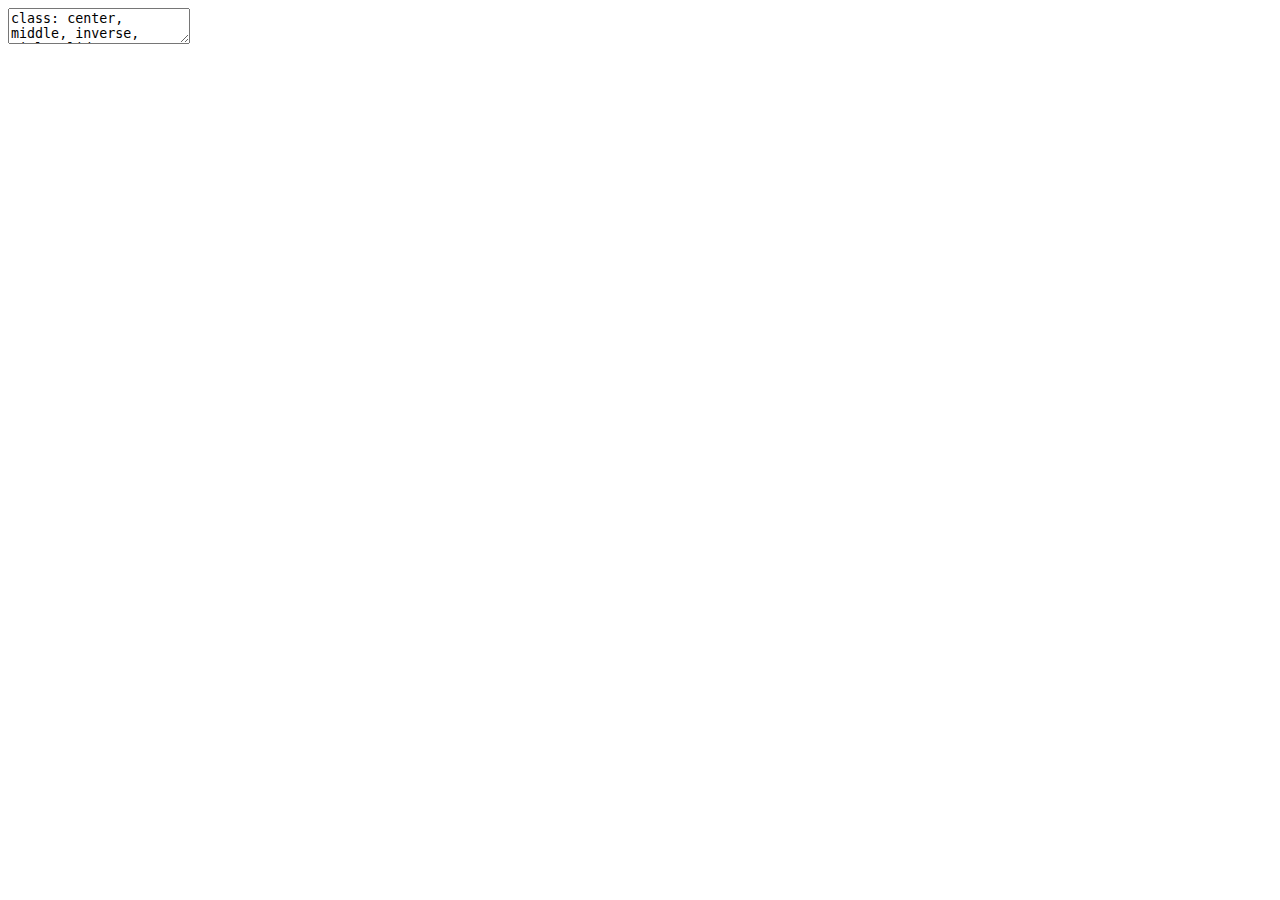
<file: index.html>
<!DOCTYPE html>
<html lang="" xml:lang="">
  <head>
    <title>learnr Interactives</title>
    <meta charset="utf-8" />
    <meta name="author" content="Prof. Liza Bolton" />
    <meta name="date" content="2022-02-04" />
    <script src="libs/header-attrs/header-attrs.js"></script>
    <link href="libs/font-awesome/css/all.css" rel="stylesheet" />
    <link href="libs/font-awesome/css/v4-shims.css" rel="stylesheet" />
    <link rel="stylesheet" href="slides.css" type="text/css" />
  </head>
  <body>
    <textarea id="source">
class: center, middle, inverse, title-slide

# <code>learnr</code> Interactives
## or: How I Learned to Stop Worrying and Turn my Students into Pixelated Farmers
### Prof. Liza Bolton
### February 4, 2022

---




layout: true

.footerl[.tiny[https://bolton-cds-w22.netlify.app/]]

.footerc[.tiny[&lt;span style="color: #1DA1F2;"&gt; &lt;i class="fab fa-twitter"&gt;&lt;/i&gt;&lt;/span&gt;  @liza_bolton]]

---
# Caveat

I'm coming to you as a jack of ~~all~~ some trades and master of none. Nothing I'm about to talk about is necessarily the BEST way to do anything, but I hope seeing what I can manage inspires you to realize just how possible anything that catches your eye here is for you!

# Accessibility note

You can find my slides and images descriptions [here](https://blog.lizabolton.com/posts/2022-02-04-learnr-interactives-or-how-i-learned-to-stop-worrying-and-turn-my-students-into-pixelated-farmers/).

---
# Statdew Valley: my favourite use

&lt;img src="img/statdewvalley.png" width="55%" style="display: block; margin: auto;" /&gt;

  &lt;div class="btn" style="background: #612464; border: none; height: 50px; margin: 5px; text-align: center;"&gt;&lt;span style="font-size: 20pt;"&gt;&lt;a style="text-decoration: none;" href="https://jupyter.utoronto.ca/hub/user-redirect/git-pull?repo=https%3A%2F%2Fgithub.com%2Fsta303-bolton%2Fsta303-w22-activities&amp;urlpath=shiny%2Fsta303-w22-activities%2Finst%2Ftutorials%2Fsta303_m3_statdew%2Fsta303_m3_statdew-valley.Rmd&amp;branch=master"&gt;&lt;span style="color: #ffffff;"&gt;&lt;strong&gt;Open the activity on the JupyterHub&lt;/strong&gt;&lt;/span&gt;&lt;/span&gt;&lt;/span&gt;&lt;/a&gt;&lt;/div&gt;
          &lt;/div&gt;

---
## (From the activity) Welcome to Statdew Valley!

You're grandmother has asked you to take over her old farm plot in _Statdew Valley_. Armed with statistical knowledge, you set out to begin your new life!

There are two of datasets for you to analyze to better understand the operation of your farm.

Note: The final 'hint' for code chunks will be the solution.

_Yes, this is totally an homage to [Stardew Valley](https://www.stardewvalley.net/). Have I played? No, but à la Girlfriend Reviews on YouTube, this is based on "what it's like to live with someone who plays Stardew Valley."_

---
## What is in this activity?

.pull-left[
- [Optional] image manipulation with R ( to create a 16 (ish) bit player avatar from a picture)  
  - You can use R for so much more than just running regressions!
- Areas to write code (with hints and solutions)
- Multi-choice questions (ungraded) with commentary so learners can check if they are on the right track, but also to bring attention to important features
- Egregious bee puns and B(ee)TS references]

.pull-right[
&lt;img src="img/lb-example.png" width="100%" style="display: block; margin: auto;" /&gt;
]


---
background-image: url(https://media0.giphy.com/media/3oEjHGZQS3Xvo94aty/giphy.gif)
background-position: 50% 50%
background-size: 100%
class: center, bottom, fullscale, inverse

# You can't fight in here. This is the War Room!

---
## But shouldn't the learners learn to code \~properly\~ in R?

--
__Of course!__

--
It isn't very impressive for our students to go to their future employers/grad schools and say, sure I can code in R, but only if you set up a nice interactive template for me. I don't know how to load data, format outputs or conduct a full analysis.  
&lt;br&gt;

--
A big priority in all the courses I am involved with is ensuring students can write up useful, reproducible reports with RMarkdown. BUT these types of of interactive activities clear out the other considerations and let learners focus in on concepts and highlight specific skills, functions, etc.
&lt;br&gt;
&lt;br&gt;

So, no (unnecessary) coding in here. This is the Code Tutorial!


---
# Course context (STA303)

.midi[
&lt;span style="color: #612464;"&gt;&lt;i class="fas fa-file-alt"&gt;&lt;/i&gt; [Syllabus](https://sta303-bolton.github.io/sta303-w22-courseguide/other-files/STA303-1002_W22_syllabus.pdf)&lt;/span&gt;

.pull-left[

Students engage with __asynchronous activities__, BEFORE synchronous activities.

Goals of __synchronous classes__: develop group problem solving skills, practise talking about stats, build a sense of class community and focus attention on tricky concepts and assessments.

Some learners find it hard to motivate themselves with asynch content, so making it more interactive can help.

]

.pull-right[
### Our uses

- Asynchronous tutorials/activities  
   - Students can self pace  
   - Prompted to check their understanding actively, not passively
- Interactive activities for team-based learning 
  - I set up an activity with learnr on the JupyterHub
  - [Team Up!](https://q.utoronto.ca/courses/46670/pages/integration-team-up-for-instructors)
]]

---
# Why this makes your life easier and you should totally try it

- __`learnr`__: Make fun interactive activities, using the coding skills you already have (or are working on developing).

- __JupyterHub__: No fussing with students needing to download files and navigate the (sometimes) terrifying permissions, files structures and other pains of their local machine. **You provide a link and the activity loads in their browser.**

- __All__: Easy to improve, remix and reuse semester to semester. Unleash your creativity.

---
# (Possible) barriers

- __Git &amp; GitHub__: You don't have to be a Git power user to make this work for you. GitHub desktop and uploading straight to website are perfectly reasonable workflows. 
- __HTML &amp; CSS__: There are certain things that can be easier or more easily customized if you have a basic comfort with HTML and CSS, but these are pretty easy to pick up as you go from the resources and other people's templates,
- __Not an R user__: Become an R user! 😉 

---
## Things that can go wrong

.pull-left[
### Tech
- Rmd files directly in the student's home directory
  - This was a whole thing
- Mysterious connection issues and loading lags
]

.pull-right[
### Students

- This is not a PDF. This means that for some students this is outside their comfort zone or preferences for note taking. 
  - Suggestion: Talk about how you're intending for them to use these activities and learn from them. Connect students to [learning strategists](https://studentlife.utoronto.ca/service/learning-strategist-appointments/) who can coach them on effective note taking.
]

---
### Assessments: Abundance of caution

.midi[There are a few common problems that are easy to teach students to solve, but there are occasionally connection issues that I can't get to the bottom of.  With this in mind, I don't use these activities for __timed assessments__, other than the optional, graded group Team Up! activities, where usually one team member can make it work (and Team Up! activities are just _one_ way to earn the possible marks).]

&lt;img src="https://pbs.twimg.com/media/ETGENaMWAAA7pg_?format=jpg&amp;name=medium" width="35%" style="display: block; margin: auto;" /&gt;


.footnote[A *bun* dance...of caution]

---
# The workflow

&lt;img src="img/workflow.png" width="100%" style="display: block; margin: auto;" /&gt;

---
## Git and GitHub for R users

&lt;img src="https://happygitwithr.com/img/watch-me-diff-watch-me-rebase-smaller.png" width="50%" style="display: block; margin: auto;" /&gt;


  &lt;div class="btn" style="background: #612464; border: none; height: 50px; margin: 5px; text-align: center;"&gt;&lt;span style="font-size: 20pt;"&gt;&lt;a style="text-decoration: none;" href="https://happygitwithr.com/index.html"&gt;&lt;span style="color: #ffffff;"&gt;&lt;strong&gt;Happy Git with R&lt;/strong&gt;&lt;/span&gt;&lt;/span&gt;&lt;/span&gt;&lt;/a&gt;&lt;/div&gt;
          &lt;/div&gt;

"Happy Git and GitHub for the useR" was written by Jenny Bryan, the STAT 545 TAs, Jim Hester.

---
## nbgitpuller

&lt;img src="img/nbgitpuller.png" width="80%" style="display: block; margin: auto;" /&gt;

---
## nbgitpuller (key text)

- JupyterHub URL: `https://jupyter.utoronto.ca`   
- Branch: `master` .highlight[(check this on your GitHub! Use `main` instead of `master` for [new GitHub repositories](https://github.blog/changelog/2020-10-01-the-default-branch-for-newly-created-repositories-is-now-main/))]  
- Git Repository URL: `https://github.com/sta303-bolton/sta303-w22-activities` .highlight[should be the top-level of the repo on github, not a subfolder]  
- Custom URL: `shiny/sta303-w22-activities/inst/tutorials/sta303_m3_statdew/sta303_m3_statdew-valley.Rmd` .highlight[structure should be: `shiny/repo-name/path-to-rmd/rmd-file.rmd`]

---
# Tips

- Plan to spend some time in a first class (or likely two) showing students the main troubleshooting options. Here are my top things to check:
  - Close all other interactives
  - Check there are no naked Rmd in your Home Directory
  - Delete and pull again
  - Go in the back way (run from the Rmd directly)

---
# MarkUs

So now  your students know all this great code...how do you set and mark meaningful assessments of their skills and knowledge?  
&lt;br&gt;
--

### MarkUs!

--
I'm still very new to MarkUs, STA303's first assessments are just beginning marking on it _today_ (check out the instructions for their [mini-portfolio here](https://sta303-bolton.github.io/sta303-w22-courseguide/mini-portfolio.html)). 

I am so excited about the potential and how well it matches my course's needs. Watch this space!

---
# Links

- [`learnr` documentation](https://rstudio.github.io/learnr/)  
- [JupyterHub support (UofT)](https://act.utoronto.ca/jupyterhub-support/)  
- [JupyterHub guide with gifs I made for my students](https://rstudio-with-jupyerhub-uoft.netlify.app/)
- [`nbgitpuller` for making pull links](https://jupyterhub.github.io/nbgitpuller/link)  
- [Happy Git with R](https://happygitwithr.com/index.html)
- [Statdew Valley interactive](https://jupyter.utoronto.ca/hub/user-redirect/git-pull?repo=https%3A%2F%2Fgithub.com%2Fsta303-bolton%2Fsta303-w22-activities&amp;urlpath=shiny%2Fsta303-w22-activities%2Finst%2Ftutorials%2Fsta303_m3_statdew%2Fsta303_m3_statdew-valley.Rmd&amp;branch=master)
- [StatDew Valley on GitHub](https://github.com/sta303-bolton/sta303-w22-activities/tree/master/inst/tutorials/sta303_m3_statdew)

---
class: inverse, middle, center

# 🎵 We'll meet again, don't know where, don't know when 🎵

But email me in the meantime: liza.bolton@utoronto.ca



    </textarea>
<style data-target="print-only">@media screen {.remark-slide-container{display:block;}.remark-slide-scaler{box-shadow:none;}}</style>
<script src="https://remarkjs.com/downloads/remark-latest.min.js"></script>
<script>var slideshow = remark.create({
"highlightStyle": "github",
"highlightLines": true,
"countIncrementalSlides": false,
"ratio": "16:9"
});
if (window.HTMLWidgets) slideshow.on('afterShowSlide', function (slide) {
  window.dispatchEvent(new Event('resize'));
});
(function(d) {
  var s = d.createElement("style"), r = d.querySelector(".remark-slide-scaler");
  if (!r) return;
  s.type = "text/css"; s.innerHTML = "@page {size: " + r.style.width + " " + r.style.height +"; }";
  d.head.appendChild(s);
})(document);

(function(d) {
  var el = d.getElementsByClassName("remark-slides-area");
  if (!el) return;
  var slide, slides = slideshow.getSlides(), els = el[0].children;
  for (var i = 1; i < slides.length; i++) {
    slide = slides[i];
    if (slide.properties.continued === "true" || slide.properties.count === "false") {
      els[i - 1].className += ' has-continuation';
    }
  }
  var s = d.createElement("style");
  s.type = "text/css"; s.innerHTML = "@media print { .has-continuation { display: none; } }";
  d.head.appendChild(s);
})(document);
// delete the temporary CSS (for displaying all slides initially) when the user
// starts to view slides
(function() {
  var deleted = false;
  slideshow.on('beforeShowSlide', function(slide) {
    if (deleted) return;
    var sheets = document.styleSheets, node;
    for (var i = 0; i < sheets.length; i++) {
      node = sheets[i].ownerNode;
      if (node.dataset["target"] !== "print-only") continue;
      node.parentNode.removeChild(node);
    }
    deleted = true;
  });
})();
(function() {
  "use strict"
  // Replace <script> tags in slides area to make them executable
  var scripts = document.querySelectorAll(
    '.remark-slides-area .remark-slide-container script'
  );
  if (!scripts.length) return;
  for (var i = 0; i < scripts.length; i++) {
    var s = document.createElement('script');
    var code = document.createTextNode(scripts[i].textContent);
    s.appendChild(code);
    var scriptAttrs = scripts[i].attributes;
    for (var j = 0; j < scriptAttrs.length; j++) {
      s.setAttribute(scriptAttrs[j].name, scriptAttrs[j].value);
    }
    scripts[i].parentElement.replaceChild(s, scripts[i]);
  }
})();
(function() {
  var links = document.getElementsByTagName('a');
  for (var i = 0; i < links.length; i++) {
    if (/^(https?:)?\/\//.test(links[i].getAttribute('href'))) {
      links[i].target = '_blank';
    }
  }
})();
// adds .remark-code-has-line-highlighted class to <pre> parent elements
// of code chunks containing highlighted lines with class .remark-code-line-highlighted
(function(d) {
  const hlines = d.querySelectorAll('.remark-code-line-highlighted');
  const preParents = [];
  const findPreParent = function(line, p = 0) {
    if (p > 1) return null; // traverse up no further than grandparent
    const el = line.parentElement;
    return el.tagName === "PRE" ? el : findPreParent(el, ++p);
  };

  for (let line of hlines) {
    let pre = findPreParent(line);
    if (pre && !preParents.includes(pre)) preParents.push(pre);
  }
  preParents.forEach(p => p.classList.add("remark-code-has-line-highlighted"));
})(document);</script>

<script>
slideshow._releaseMath = function(el) {
  var i, text, code, codes = el.getElementsByTagName('code');
  for (i = 0; i < codes.length;) {
    code = codes[i];
    if (code.parentNode.tagName !== 'PRE' && code.childElementCount === 0) {
      text = code.textContent;
      if (/^\\\((.|\s)+\\\)$/.test(text) || /^\\\[(.|\s)+\\\]$/.test(text) ||
          /^\$\$(.|\s)+\$\$$/.test(text) ||
          /^\\begin\{([^}]+)\}(.|\s)+\\end\{[^}]+\}$/.test(text)) {
        code.outerHTML = code.innerHTML;  // remove <code></code>
        continue;
      }
    }
    i++;
  }
};
slideshow._releaseMath(document);
</script>
<!-- dynamically load mathjax for compatibility with self-contained -->
<script>
(function () {
  var script = document.createElement('script');
  script.type = 'text/javascript';
  script.src  = 'https://mathjax.rstudio.com/latest/MathJax.js?config=TeX-MML-AM_CHTML';
  if (location.protocol !== 'file:' && /^https?:/.test(script.src))
    script.src  = script.src.replace(/^https?:/, '');
  document.getElementsByTagName('head')[0].appendChild(script);
})();
</script>
  </body>
</html>
</file>
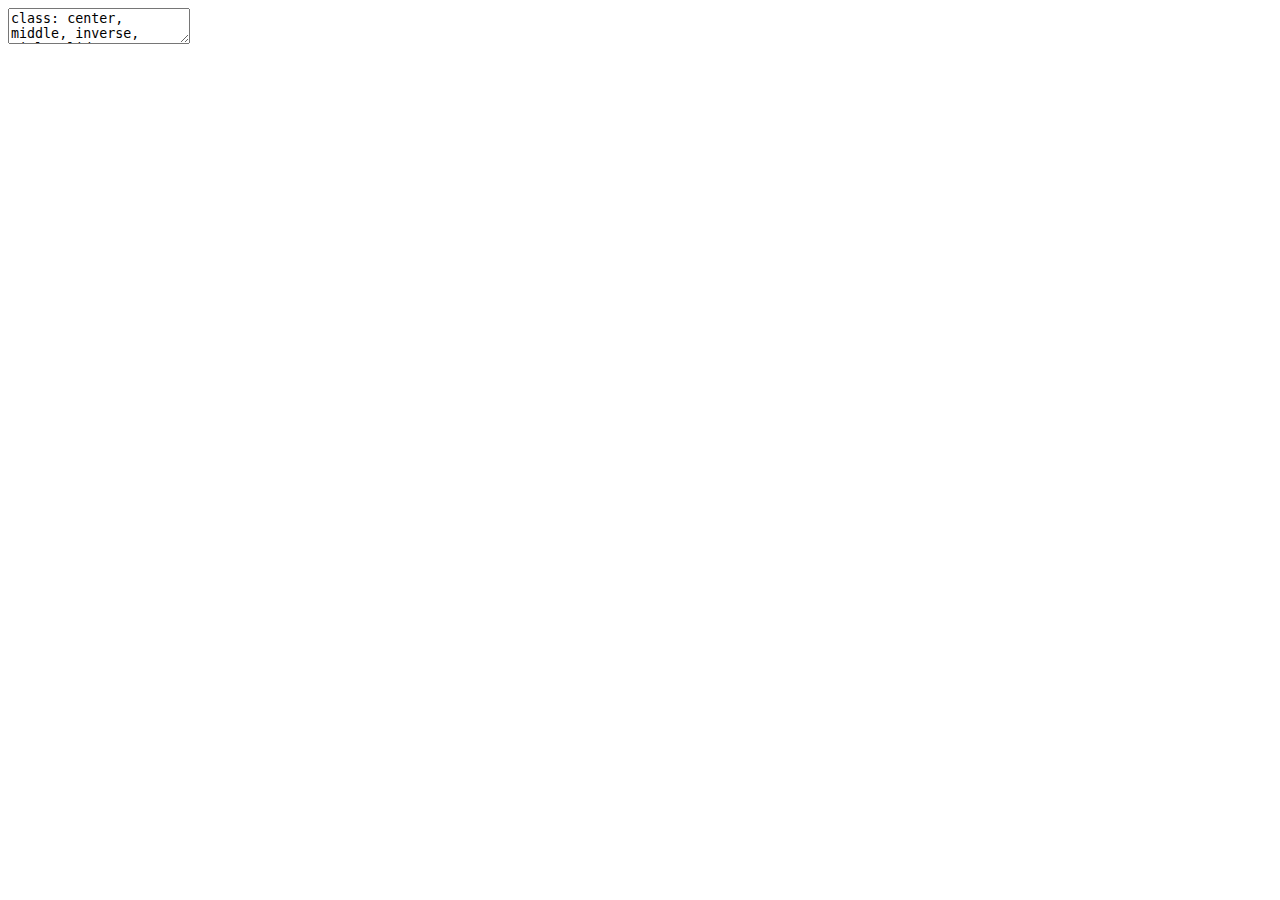
<file: bolton-cds-ed-cop-w22.html>
<!DOCTYPE html>
<html lang="" xml:lang="">
  <head>
    <title>learnr interactives on the JupyterHub</title>
    <meta charset="utf-8" />
    <meta name="author" content="Prof. Liza Bolton" />
    <meta name="date" content="2022-02-04" />
    <script src="libs/header-attrs/header-attrs.js"></script>
    <link href="libs/font-awesome/css/all.css" rel="stylesheet" />
    <link href="libs/font-awesome/css/v4-shims.css" rel="stylesheet" />
    <link rel="stylesheet" href="slides.css" type="text/css" />
  </head>
  <body>
    <textarea id="source">
class: center, middle, inverse, title-slide

# <code>learnr</code> interactives on the JupyterHub
## or: How I learned to stop worrying (about the pandemic) and turn my students into pixelated farmers
### Prof. Liza Bolton
### February 4, 2022

---



---
layout: true

.footer[.tiny[&lt;span style="color: #1DA1F2;"&gt; &lt;i class="fab fa-twitter"&gt;&lt;/i&gt;&lt;/span&gt;  @liza_bolton]]

---

# Things that can go wrong

- Rmd files directly in the home directory
  - This was a whole thing
- Mysterious connections issues

---
background-image: url(https://media0.giphy.com/media/3oEjHGZQS3Xvo94aty/giphy.gif)
background-position: 50% 50%
background-size: 100%
class: center, bottom, fullscale, inverse

# You can't fight in here. This is the War Room!

---
# Links

- [learnr documentation](https://rstudio.github.io/learnr/)  
- [JupyterHub support (UofT)](https://act.utoronto.ca/jupyterhub-support/)

---
class: inverse, middle, center

# Thanks!



    </textarea>
<style data-target="print-only">@media screen {.remark-slide-container{display:block;}.remark-slide-scaler{box-shadow:none;}}</style>
<script src="https://remarkjs.com/downloads/remark-latest.min.js"></script>
<script>var slideshow = remark.create({
"highlightStyle": "github",
"highlightLines": true,
"countIncrementalSlides": false,
"ratio": "16:9"
});
if (window.HTMLWidgets) slideshow.on('afterShowSlide', function (slide) {
  window.dispatchEvent(new Event('resize'));
});
(function(d) {
  var s = d.createElement("style"), r = d.querySelector(".remark-slide-scaler");
  if (!r) return;
  s.type = "text/css"; s.innerHTML = "@page {size: " + r.style.width + " " + r.style.height +"; }";
  d.head.appendChild(s);
})(document);

(function(d) {
  var el = d.getElementsByClassName("remark-slides-area");
  if (!el) return;
  var slide, slides = slideshow.getSlides(), els = el[0].children;
  for (var i = 1; i < slides.length; i++) {
    slide = slides[i];
    if (slide.properties.continued === "true" || slide.properties.count === "false") {
      els[i - 1].className += ' has-continuation';
    }
  }
  var s = d.createElement("style");
  s.type = "text/css"; s.innerHTML = "@media print { .has-continuation { display: none; } }";
  d.head.appendChild(s);
})(document);
// delete the temporary CSS (for displaying all slides initially) when the user
// starts to view slides
(function() {
  var deleted = false;
  slideshow.on('beforeShowSlide', function(slide) {
    if (deleted) return;
    var sheets = document.styleSheets, node;
    for (var i = 0; i < sheets.length; i++) {
      node = sheets[i].ownerNode;
      if (node.dataset["target"] !== "print-only") continue;
      node.parentNode.removeChild(node);
    }
    deleted = true;
  });
})();
(function() {
  "use strict"
  // Replace <script> tags in slides area to make them executable
  var scripts = document.querySelectorAll(
    '.remark-slides-area .remark-slide-container script'
  );
  if (!scripts.length) return;
  for (var i = 0; i < scripts.length; i++) {
    var s = document.createElement('script');
    var code = document.createTextNode(scripts[i].textContent);
    s.appendChild(code);
    var scriptAttrs = scripts[i].attributes;
    for (var j = 0; j < scriptAttrs.length; j++) {
      s.setAttribute(scriptAttrs[j].name, scriptAttrs[j].value);
    }
    scripts[i].parentElement.replaceChild(s, scripts[i]);
  }
})();
(function() {
  var links = document.getElementsByTagName('a');
  for (var i = 0; i < links.length; i++) {
    if (/^(https?:)?\/\//.test(links[i].getAttribute('href'))) {
      links[i].target = '_blank';
    }
  }
})();
// adds .remark-code-has-line-highlighted class to <pre> parent elements
// of code chunks containing highlighted lines with class .remark-code-line-highlighted
(function(d) {
  const hlines = d.querySelectorAll('.remark-code-line-highlighted');
  const preParents = [];
  const findPreParent = function(line, p = 0) {
    if (p > 1) return null; // traverse up no further than grandparent
    const el = line.parentElement;
    return el.tagName === "PRE" ? el : findPreParent(el, ++p);
  };

  for (let line of hlines) {
    let pre = findPreParent(line);
    if (pre && !preParents.includes(pre)) preParents.push(pre);
  }
  preParents.forEach(p => p.classList.add("remark-code-has-line-highlighted"));
})(document);</script>

<script>
slideshow._releaseMath = function(el) {
  var i, text, code, codes = el.getElementsByTagName('code');
  for (i = 0; i < codes.length;) {
    code = codes[i];
    if (code.parentNode.tagName !== 'PRE' && code.childElementCount === 0) {
      text = code.textContent;
      if (/^\\\((.|\s)+\\\)$/.test(text) || /^\\\[(.|\s)+\\\]$/.test(text) ||
          /^\$\$(.|\s)+\$\$$/.test(text) ||
          /^\\begin\{([^}]+)\}(.|\s)+\\end\{[^}]+\}$/.test(text)) {
        code.outerHTML = code.innerHTML;  // remove <code></code>
        continue;
      }
    }
    i++;
  }
};
slideshow._releaseMath(document);
</script>
<!-- dynamically load mathjax for compatibility with self-contained -->
<script>
(function () {
  var script = document.createElement('script');
  script.type = 'text/javascript';
  script.src  = 'https://mathjax.rstudio.com/latest/MathJax.js?config=TeX-MML-AM_CHTML';
  if (location.protocol !== 'file:' && /^https?:/.test(script.src))
    script.src  = script.src.replace(/^https?:/, '');
  document.getElementsByTagName('head')[0].appendChild(script);
})();
</script>
  </body>
</html>
</file>
<file: slides.css>
@import url(https://fonts.googleapis.com/css?family=Source+Sans+Pro:300,400,600,700);
@import url(https://fonts.googleapis.com/css?family=Source+Code+Pro:400,700);
@import url(https://fonts.googleapis.com/css?family=Overlock:400,700);

.title-slide {
  background-image: url(https://media1.giphy.com/media/5eM4x8fxZNzPO/giphy.gif);
  background-position: 50% 50%;
  background-size: 100%;
  font-color: #612464;
}


body { 
  font-family: 'Source Sans Pro'; sans-serif;
  font-weight: 400;
  font-size: 34px;
  color: #333333;
}
h2 {
  font-family: 'Overlock', sans-serif;
  font-weight: 600;
  color: #612464;
  margin: 0em 0 0em 0;
}
h1, h3 {
  font-family: 'Overlock', sans-serif;
  font-weight: 600;
  color: #612464;
}
a, a > code {
  font-family: 'Source Sans Pro', sans-serif;
  color: #612464;
  text-decoration: none;
}

.header {
  position: absolute;
  top: 1em;
  right: 2em;
  font-size: 90%;
}

.footnote {
  position: absolute;
  bottom: 1em;
  padding-right: 2em;
  font-size: 90%;
}
.remark-code, .remark-inline-code { 
  font-family: 'Source Code Pro', 'Lucida Console', Monaco, monospace; font-size:70%;
}
.remark-code-line-highlighted     { background-color: #ffff88; }

.inverse {
  background-color: #612464;
  color: #ffffff;
  /* text-shadow: 0 0 20px #333; */
}
.inverse h1, .inverse h2, .inverse h3, .inverse a {
  color: #f3f3f3;
}

/* Four-column layout */
.column4 {
  float: left;
  width: 23%;
  padding: 4px;
}

/* Clear floats after the columns */
.row:after {
  content: "";
  display: table;
  clear: both;
}

/* Three-column layout */
.column {
  float: left;
  width: 30%;
  padding: 10px;
}

/* Clear floats after the columns */
.row:after {
  content: "";
  display: table;
  clear: both;
}

/* Two-column layout */
.left-column {
  width: 72%;
  height: 92%;
  float: left;
}
.left-column h2:last-of-type, .left-column h3:last-child {

}
.right-column {
  width: 22%;
  float: right;
  padding-left: 1em;
  padding-right: 0.5em;
}
.right-column ~ * {
  clear: both;
}
.center {
  text-align:center;
}


.pull-left {
  float: left;
  width: 47%;
}
.pull-right {
  float: right;
  width: 47%;
  padding-right: 0.5em;
}
.pull-right ~ * {
  clear: both;
}
.question {
  background-color: #cbb1cc;
  padding-top: 0.25px;
}
.highlight {
  background-color: #FFDD33;
  padding-top: 0.25px;
}
ul {
  list-style-type: square;
}
li{
  margin: 0px 0;
}
.large { font-size: 130% }
.midi { font-size: 90% }
.midsmall { font-size: 80% }
.small { font-size: 70% }
.tiny { font-size: 60% }
img, video, iframe {
  max-width: 100%;
}
blockquote {
  border-left: solid 5px lightgray;
  padding-left: 1em;
}
table {
  margin: auto;
  border-top: 1px solid #666;
  border-bottom: 1px solid #666;
}
table thead th { border-bottom: 1px solid #ddd; }
th, td { padding: 5px; }
thead, tfoot, tr:nth-child(even) { background: #eee }

@page { margin: 0; }
@media print {
  .remark-slide-scaler {
    width: 100% !important;
    height: 100% !important;
    transform: scale(1) !important;
    top: 0 !important;
    left: 0 !important;
  }
  .has-continuation {
    display: block !important;
  }
}


/* padding-XX: 10px drastically reduces margins  */
.remark-slide-content{
  font-size: 30px;
  padding-top: 15px; 
  padding-left: 15px;
  padding-right: 10px;
  padding-bottom: 10px;
}

.remark-slide-content:after {
    content: "";
    position: absolute;
    bottom: 5px;
    right: 810px;
    height: 70px;
    width: 81px;
    background-repeat: no-repeat;
    background-size: contain;
    #background-image: url("img/sta199-logo-hex.png");
}

.element.style {
    position: absolute;
    left: 0px;
    top: 0px;
    height: 685px;
    width: 700px;
}

.left-code {
  color: #777;
  width: 38%;
  height: 92%;
  float: left;
}
.right-plot {
  width: 60%;
  float: right;
  padding-left: 1%;
}

.row:after {
  content: "";
  display: table;
  clear: both;
}

pre {
  white-space: pre-wrap;
}


.vl {
  border-left: 2px solid #612464;
  height: 450px;
  position: absolute;
  left: 25%;
  margin-left: -2px;
  top: 28%;
}


.footerc {
    position: fixed;
    top: 95%;
    left: 0;
    text-align: center;
    width: 100%;
}

.footerl {
    position: fixed;
    top: 95%;
    left: 0;
    text-align: left;
    width: 100%;
}
</file>
<file: libs/font-awesome/css/all.css>
/*!
 * Font Awesome Free 5.1.0 by @fontawesome - https://fontawesome.com
 * License - https://fontawesome.com/license (Icons: CC BY 4.0, Fonts: SIL OFL 1.1, Code: MIT License)
 */
.fa,.fab,.fal,.far,.fas{-moz-osx-font-smoothing:grayscale;-webkit-font-smoothing:antialiased;display:inline-block;font-style:normal;font-variant:normal;text-rendering:auto;line-height:1}.fa-lg{font-size:1.33333em;line-height:.75em;vertical-align:-.0667em}.fa-xs{font-size:.75em}.fa-sm{font-size:.875em}.fa-1x{font-size:1em}.fa-2x{font-size:2em}.fa-3x{font-size:3em}.fa-4x{font-size:4em}.fa-5x{font-size:5em}.fa-6x{font-size:6em}.fa-7x{font-size:7em}.fa-8x{font-size:8em}.fa-9x{font-size:9em}.fa-10x{font-size:10em}.fa-fw{text-align:center;width:1.25em}.fa-ul{list-style-type:none;margin-left:2.5em;padding-left:0}.fa-ul>li{position:relative}.fa-li{left:-2em;position:absolute;text-align:center;width:2em;line-height:inherit}.fa-border{border:.08em solid #eee;border-radius:.1em;padding:.2em .25em .15em}.fa-pull-left{float:left}.fa-pull-right{float:right}.fa.fa-pull-left,.fab.fa-pull-left,.fal.fa-pull-left,.far.fa-pull-left,.fas.fa-pull-left{margin-right:.3em}.fa.fa-pull-right,.fab.fa-pull-right,.fal.fa-pull-right,.far.fa-pull-right,.fas.fa-pull-right{margin-left:.3em}.fa-spin{animation:a 2s infinite linear}.fa-pulse{animation:a 1s infinite steps(8)}@keyframes a{0%{transform:rotate(0deg)}to{transform:rotate(1turn)}}.fa-rotate-90{-ms-filter:"progid:DXImageTransform.Microsoft.BasicImage(rotation=1)";transform:rotate(90deg)}.fa-rotate-180{-ms-filter:"progid:DXImageTransform.Microsoft.BasicImage(rotation=2)";transform:rotate(180deg)}.fa-rotate-270{-ms-filter:"progid:DXImageTransform.Microsoft.BasicImage(rotation=3)";transform:rotate(270deg)}.fa-flip-horizontal{-ms-filter:"progid:DXImageTransform.Microsoft.BasicImage(rotation=0, mirror=1)";transform:scaleX(-1)}.fa-flip-vertical{transform:scaleY(-1)}.fa-flip-horizontal.fa-flip-vertical,.fa-flip-vertical{-ms-filter:"progid:DXImageTransform.Microsoft.BasicImage(rotation=2, mirror=1)"}.fa-flip-horizontal.fa-flip-vertical{transform:scale(-1)}:root .fa-flip-horizontal,:root .fa-flip-vertical,:root .fa-rotate-90,:root .fa-rotate-180,:root .fa-rotate-270{-webkit-filter:none;filter:none}.fa-stack{display:inline-block;height:2em;line-height:2em;position:relative;vertical-align:middle;width:2em}.fa-stack-1x,.fa-stack-2x{left:0;position:absolute;text-align:center;width:100%}.fa-stack-1x{line-height:inherit}.fa-stack-2x{font-size:2em}.fa-inverse{color:#fff}.fa-500px:before{content:"\f26e"}.fa-accessible-icon:before{content:"\f368"}.fa-accusoft:before{content:"\f369"}.fa-address-book:before{content:"\f2b9"}.fa-address-card:before{content:"\f2bb"}.fa-adjust:before{content:"\f042"}.fa-adn:before{content:"\f170"}.fa-adversal:before{content:"\f36a"}.fa-affiliatetheme:before{content:"\f36b"}.fa-algolia:before{content:"\f36c"}.fa-align-center:before{content:"\f037"}.fa-align-justify:before{content:"\f039"}.fa-align-left:before{content:"\f036"}.fa-align-right:before{content:"\f038"}.fa-allergies:before{content:"\f461"}.fa-amazon:before{content:"\f270"}.fa-amazon-pay:before{content:"\f42c"}.fa-ambulance:before{content:"\f0f9"}.fa-american-sign-language-interpreting:before{content:"\f2a3"}.fa-amilia:before{content:"\f36d"}.fa-anchor:before{content:"\f13d"}.fa-android:before{content:"\f17b"}.fa-angellist:before{content:"\f209"}.fa-angle-double-down:before{content:"\f103"}.fa-angle-double-left:before{content:"\f100"}.fa-angle-double-right:before{content:"\f101"}.fa-angle-double-up:before{content:"\f102"}.fa-angle-down:before{content:"\f107"}.fa-angle-left:before{content:"\f104"}.fa-angle-right:before{content:"\f105"}.fa-angle-up:before{content:"\f106"}.fa-angry:before{content:"\f556"}.fa-angrycreative:before{content:"\f36e"}.fa-angular:before{content:"\f420"}.fa-app-store:before{content:"\f36f"}.fa-app-store-ios:before{content:"\f370"}.fa-apper:before{content:"\f371"}.fa-apple:before{content:"\f179"}.fa-apple-pay:before{content:"\f415"}.fa-archive:before{content:"\f187"}.fa-archway:before{content:"\f557"}.fa-arrow-alt-circle-down:before{content:"\f358"}.fa-arrow-alt-circle-left:before{content:"\f359"}.fa-arrow-alt-circle-right:before{content:"\f35a"}.fa-arrow-alt-circle-up:before{content:"\f35b"}.fa-arrow-circle-down:before{content:"\f0ab"}.fa-arrow-circle-left:before{content:"\f0a8"}.fa-arrow-circle-right:before{content:"\f0a9"}.fa-arrow-circle-up:before{content:"\f0aa"}.fa-arrow-down:before{content:"\f063"}.fa-arrow-left:before{content:"\f060"}.fa-arrow-right:before{content:"\f061"}.fa-arrow-up:before{content:"\f062"}.fa-arrows-alt:before{content:"\f0b2"}.fa-arrows-alt-h:before{content:"\f337"}.fa-arrows-alt-v:before{content:"\f338"}.fa-assistive-listening-systems:before{content:"\f2a2"}.fa-asterisk:before{content:"\f069"}.fa-asymmetrik:before{content:"\f372"}.fa-at:before{content:"\f1fa"}.fa-atlas:before{content:"\f558"}.fa-audible:before{content:"\f373"}.fa-audio-description:before{content:"\f29e"}.fa-autoprefixer:before{content:"\f41c"}.fa-avianex:before{content:"\f374"}.fa-aviato:before{content:"\f421"}.fa-award:before{content:"\f559"}.fa-aws:before{content:"\f375"}.fa-backspace:before{content:"\f55a"}.fa-backward:before{content:"\f04a"}.fa-balance-scale:before{content:"\f24e"}.fa-ban:before{content:"\f05e"}.fa-band-aid:before{content:"\f462"}.fa-bandcamp:before{content:"\f2d5"}.fa-barcode:before{content:"\f02a"}.fa-bars:before{content:"\f0c9"}.fa-baseball-ball:before{content:"\f433"}.fa-basketball-ball:before{content:"\f434"}.fa-bath:before{content:"\f2cd"}.fa-battery-empty:before{content:"\f244"}.fa-battery-full:before{content:"\f240"}.fa-battery-half:before{content:"\f242"}.fa-battery-quarter:before{content:"\f243"}.fa-battery-three-quarters:before{content:"\f241"}.fa-bed:before{content:"\f236"}.fa-beer:before{content:"\f0fc"}.fa-behance:before{content:"\f1b4"}.fa-behance-square:before{content:"\f1b5"}.fa-bell:before{content:"\f0f3"}.fa-bell-slash:before{content:"\f1f6"}.fa-bezier-curve:before{content:"\f55b"}.fa-bicycle:before{content:"\f206"}.fa-bimobject:before{content:"\f378"}.fa-binoculars:before{content:"\f1e5"}.fa-birthday-cake:before{content:"\f1fd"}.fa-bitbucket:before{content:"\f171"}.fa-bitcoin:before{content:"\f379"}.fa-bity:before{content:"\f37a"}.fa-black-tie:before{content:"\f27e"}.fa-blackberry:before{content:"\f37b"}.fa-blender:before{content:"\f517"}.fa-blind:before{content:"\f29d"}.fa-blogger:before{content:"\f37c"}.fa-blogger-b:before{content:"\f37d"}.fa-bluetooth:before{content:"\f293"}.fa-bluetooth-b:before{content:"\f294"}.fa-bold:before{content:"\f032"}.fa-bolt:before{content:"\f0e7"}.fa-bomb:before{content:"\f1e2"}.fa-bong:before{content:"\f55c"}.fa-book:before{content:"\f02d"}.fa-book-open:before{content:"\f518"}.fa-bookmark:before{content:"\f02e"}.fa-bowling-ball:before{content:"\f436"}.fa-box:before{content:"\f466"}.fa-box-open:before{content:"\f49e"}.fa-boxes:before{content:"\f468"}.fa-braille:before{content:"\f2a1"}.fa-briefcase:before{content:"\f0b1"}.fa-briefcase-medical:before{content:"\f469"}.fa-broadcast-tower:before{content:"\f519"}.fa-broom:before{content:"\f51a"}.fa-brush:before{content:"\f55d"}.fa-btc:before{content:"\f15a"}.fa-bug:before{content:"\f188"}.fa-building:before{content:"\f1ad"}.fa-bullhorn:before{content:"\f0a1"}.fa-bullseye:before{content:"\f140"}.fa-burn:before{content:"\f46a"}.fa-buromobelexperte:before{content:"\f37f"}.fa-bus:before{content:"\f207"}.fa-bus-alt:before{content:"\f55e"}.fa-buysellads:before{content:"\f20d"}.fa-calculator:before{content:"\f1ec"}.fa-calendar:before{content:"\f133"}.fa-calendar-alt:before{content:"\f073"}.fa-calendar-check:before{content:"\f274"}.fa-calendar-minus:before{content:"\f272"}.fa-calendar-plus:before{content:"\f271"}.fa-calendar-times:before{content:"\f273"}.fa-camera:before{content:"\f030"}.fa-camera-retro:before{content:"\f083"}.fa-cannabis:before{content:"\f55f"}.fa-capsules:before{content:"\f46b"}.fa-car:before{content:"\f1b9"}.fa-caret-down:before{content:"\f0d7"}.fa-caret-left:before{content:"\f0d9"}.fa-caret-right:before{content:"\f0da"}.fa-caret-square-down:before{content:"\f150"}.fa-caret-square-left:before{content:"\f191"}.fa-caret-square-right:before{content:"\f152"}.fa-caret-square-up:before{content:"\f151"}.fa-caret-up:before{content:"\f0d8"}.fa-cart-arrow-down:before{content:"\f218"}.fa-cart-plus:before{content:"\f217"}.fa-cc-amazon-pay:before{content:"\f42d"}.fa-cc-amex:before{content:"\f1f3"}.fa-cc-apple-pay:before{content:"\f416"}.fa-cc-diners-club:before{content:"\f24c"}.fa-cc-discover:before{content:"\f1f2"}.fa-cc-jcb:before{content:"\f24b"}.fa-cc-mastercard:before{content:"\f1f1"}.fa-cc-paypal:before{content:"\f1f4"}.fa-cc-stripe:before{content:"\f1f5"}.fa-cc-visa:before{content:"\f1f0"}.fa-centercode:before{content:"\f380"}.fa-certificate:before{content:"\f0a3"}.fa-chalkboard:before{content:"\f51b"}.fa-chalkboard-teacher:before{content:"\f51c"}.fa-chart-area:before{content:"\f1fe"}.fa-chart-bar:before{content:"\f080"}.fa-chart-line:before{content:"\f201"}.fa-chart-pie:before{content:"\f200"}.fa-check:before{content:"\f00c"}.fa-check-circle:before{content:"\f058"}.fa-check-double:before{content:"\f560"}.fa-check-square:before{content:"\f14a"}.fa-chess:before{content:"\f439"}.fa-chess-bishop:before{content:"\f43a"}.fa-chess-board:before{content:"\f43c"}.fa-chess-king:before{content:"\f43f"}.fa-chess-knight:before{content:"\f441"}.fa-chess-pawn:before{content:"\f443"}.fa-chess-queen:before{content:"\f445"}.fa-chess-rook:before{content:"\f447"}.fa-chevron-circle-down:before{content:"\f13a"}.fa-chevron-circle-left:before{content:"\f137"}.fa-chevron-circle-right:before{content:"\f138"}.fa-chevron-circle-up:before{content:"\f139"}.fa-chevron-down:before{content:"\f078"}.fa-chevron-left:before{content:"\f053"}.fa-chevron-right:before{content:"\f054"}.fa-chevron-up:before{content:"\f077"}.fa-child:before{content:"\f1ae"}.fa-chrome:before{content:"\f268"}.fa-church:before{content:"\f51d"}.fa-circle:before{content:"\f111"}.fa-circle-notch:before{content:"\f1ce"}.fa-clipboard:before{content:"\f328"}.fa-clipboard-check:before{content:"\f46c"}.fa-clipboard-list:before{content:"\f46d"}.fa-clock:before{content:"\f017"}.fa-clone:before{content:"\f24d"}.fa-closed-captioning:before{content:"\f20a"}.fa-cloud:before{content:"\f0c2"}.fa-cloud-download-alt:before{content:"\f381"}.fa-cloud-upload-alt:before{content:"\f382"}.fa-cloudscale:before{content:"\f383"}.fa-cloudsmith:before{content:"\f384"}.fa-cloudversify:before{content:"\f385"}.fa-cocktail:before{content:"\f561"}.fa-code:before{content:"\f121"}.fa-code-branch:before{content:"\f126"}.fa-codepen:before{content:"\f1cb"}.fa-codiepie:before{content:"\f284"}.fa-coffee:before{content:"\f0f4"}.fa-cog:before{content:"\f013"}.fa-cogs:before{content:"\f085"}.fa-coins:before{content:"\f51e"}.fa-columns:before{content:"\f0db"}.fa-comment:before{content:"\f075"}.fa-comment-alt:before{content:"\f27a"}.fa-comment-dots:before{content:"\f4ad"}.fa-comment-slash:before{content:"\f4b3"}.fa-comments:before{content:"\f086"}.fa-compact-disc:before{content:"\f51f"}.fa-compass:before{content:"\f14e"}.fa-compress:before{content:"\f066"}.fa-concierge-bell:before{content:"\f562"}.fa-connectdevelop:before{content:"\f20e"}.fa-contao:before{content:"\f26d"}.fa-cookie:before{content:"\f563"}.fa-cookie-bite:before{content:"\f564"}.fa-copy:before{content:"\f0c5"}.fa-copyright:before{content:"\f1f9"}.fa-couch:before{content:"\f4b8"}.fa-cpanel:before{content:"\f388"}.fa-creative-commons:before{content:"\f25e"}.fa-creative-commons-by:before{content:"\f4e7"}.fa-creative-commons-nc:before{content:"\f4e8"}.fa-creative-commons-nc-eu:before{content:"\f4e9"}.fa-creative-commons-nc-jp:before{content:"\f4ea"}.fa-creative-commons-nd:before{content:"\f4eb"}.fa-creative-commons-pd:before{content:"\f4ec"}.fa-creative-commons-pd-alt:before{content:"\f4ed"}.fa-creative-commons-remix:before{content:"\f4ee"}.fa-creative-commons-sa:before{content:"\f4ef"}.fa-creative-commons-sampling:before{content:"\f4f0"}.fa-creative-commons-sampling-plus:before{content:"\f4f1"}.fa-creative-commons-share:before{content:"\f4f2"}.fa-credit-card:before{content:"\f09d"}.fa-crop:before{content:"\f125"}.fa-crop-alt:before{content:"\f565"}.fa-crosshairs:before{content:"\f05b"}.fa-crow:before{content:"\f520"}.fa-crown:before{content:"\f521"}.fa-css3:before{content:"\f13c"}.fa-css3-alt:before{content:"\f38b"}.fa-cube:before{content:"\f1b2"}.fa-cubes:before{content:"\f1b3"}.fa-cut:before{content:"\f0c4"}.fa-cuttlefish:before{content:"\f38c"}.fa-d-and-d:before{content:"\f38d"}.fa-dashcube:before{content:"\f210"}.fa-database:before{content:"\f1c0"}.fa-deaf:before{content:"\f2a4"}.fa-delicious:before{content:"\f1a5"}.fa-deploydog:before{content:"\f38e"}.fa-deskpro:before{content:"\f38f"}.fa-desktop:before{content:"\f108"}.fa-deviantart:before{content:"\f1bd"}.fa-diagnoses:before{content:"\f470"}.fa-dice:before{content:"\f522"}.fa-dice-five:before{content:"\f523"}.fa-dice-four:before{content:"\f524"}.fa-dice-one:before{content:"\f525"}.fa-dice-six:before{content:"\f526"}.fa-dice-three:before{content:"\f527"}.fa-dice-two:before{content:"\f528"}.fa-digg:before{content:"\f1a6"}.fa-digital-ocean:before{content:"\f391"}.fa-digital-tachograph:before{content:"\f566"}.fa-discord:before{content:"\f392"}.fa-discourse:before{content:"\f393"}.fa-divide:before{content:"\f529"}.fa-dizzy:before{content:"\f567"}.fa-dna:before{content:"\f471"}.fa-dochub:before{content:"\f394"}.fa-docker:before{content:"\f395"}.fa-dollar-sign:before{content:"\f155"}.fa-dolly:before{content:"\f472"}.fa-dolly-flatbed:before{content:"\f474"}.fa-donate:before{content:"\f4b9"}.fa-door-closed:before{content:"\f52a"}.fa-door-open:before{content:"\f52b"}.fa-dot-circle:before{content:"\f192"}.fa-dove:before{content:"\f4ba"}.fa-download:before{content:"\f019"}.fa-draft2digital:before{content:"\f396"}.fa-drafting-compass:before{content:"\f568"}.fa-dribbble:before{content:"\f17d"}.fa-dribbble-square:before{content:"\f397"}.fa-dropbox:before{content:"\f16b"}.fa-drum:before{content:"\f569"}.fa-drum-steelpan:before{content:"\f56a"}.fa-drupal:before{content:"\f1a9"}.fa-dumbbell:before{content:"\f44b"}.fa-dyalog:before{content:"\f399"}.fa-earlybirds:before{content:"\f39a"}.fa-ebay:before{content:"\f4f4"}.fa-edge:before{content:"\f282"}.fa-edit:before{content:"\f044"}.fa-eject:before{content:"\f052"}.fa-elementor:before{content:"\f430"}.fa-ellipsis-h:before{content:"\f141"}.fa-ellipsis-v:before{content:"\f142"}.fa-ember:before{content:"\f423"}.fa-empire:before{content:"\f1d1"}.fa-envelope:before{content:"\f0e0"}.fa-envelope-open:before{content:"\f2b6"}.fa-envelope-square:before{content:"\f199"}.fa-envira:before{content:"\f299"}.fa-equals:before{content:"\f52c"}.fa-eraser:before{content:"\f12d"}.fa-erlang:before{content:"\f39d"}.fa-ethereum:before{content:"\f42e"}.fa-etsy:before{content:"\f2d7"}.fa-euro-sign:before{content:"\f153"}.fa-exchange-alt:before{content:"\f362"}.fa-exclamation:before{content:"\f12a"}.fa-exclamation-circle:before{content:"\f06a"}.fa-exclamation-triangle:before{content:"\f071"}.fa-expand:before{content:"\f065"}.fa-expand-arrows-alt:before{content:"\f31e"}.fa-expeditedssl:before{content:"\f23e"}.fa-external-link-alt:before{content:"\f35d"}.fa-external-link-square-alt:before{content:"\f360"}.fa-eye:before{content:"\f06e"}.fa-eye-dropper:before{content:"\f1fb"}.fa-eye-slash:before{content:"\f070"}.fa-facebook:before{content:"\f09a"}.fa-facebook-f:before{content:"\f39e"}.fa-facebook-messenger:before{content:"\f39f"}.fa-facebook-square:before{content:"\f082"}.fa-fast-backward:before{content:"\f049"}.fa-fast-forward:before{content:"\f050"}.fa-fax:before{content:"\f1ac"}.fa-feather:before{content:"\f52d"}.fa-feather-alt:before{content:"\f56b"}.fa-female:before{content:"\f182"}.fa-fighter-jet:before{content:"\f0fb"}.fa-file:before{content:"\f15b"}.fa-file-alt:before{content:"\f15c"}.fa-file-archive:before{content:"\f1c6"}.fa-file-audio:before{content:"\f1c7"}.fa-file-code:before{content:"\f1c9"}.fa-file-contract:before{content:"\f56c"}.fa-file-download:before{content:"\f56d"}.fa-file-excel:before{content:"\f1c3"}.fa-file-export:before{content:"\f56e"}.fa-file-image:before{content:"\f1c5"}.fa-file-import:before{content:"\f56f"}.fa-file-invoice:before{content:"\f570"}.fa-file-invoice-dollar:before{content:"\f571"}.fa-file-medical:before{content:"\f477"}.fa-file-medical-alt:before{content:"\f478"}.fa-file-pdf:before{content:"\f1c1"}.fa-file-powerpoint:before{content:"\f1c4"}.fa-file-prescription:before{content:"\f572"}.fa-file-signature:before{content:"\f573"}.fa-file-upload:before{content:"\f574"}.fa-file-video:before{content:"\f1c8"}.fa-file-word:before{content:"\f1c2"}.fa-fill:before{content:"\f575"}.fa-fill-drip:before{content:"\f576"}.fa-film:before{content:"\f008"}.fa-filter:before{content:"\f0b0"}.fa-fingerprint:before{content:"\f577"}.fa-fire:before{content:"\f06d"}.fa-fire-extinguisher:before{content:"\f134"}.fa-firefox:before{content:"\f269"}.fa-first-aid:before{content:"\f479"}.fa-first-order:before{content:"\f2b0"}.fa-first-order-alt:before{content:"\f50a"}.fa-firstdraft:before{content:"\f3a1"}.fa-fish:before{content:"\f578"}.fa-flag:before{content:"\f024"}.fa-flag-checkered:before{content:"\f11e"}.fa-flask:before{content:"\f0c3"}.fa-flickr:before{content:"\f16e"}.fa-flipboard:before{content:"\f44d"}.fa-flushed:before{content:"\f579"}.fa-fly:before{content:"\f417"}.fa-folder:before{content:"\f07b"}.fa-folder-open:before{content:"\f07c"}.fa-font:before{content:"\f031"}.fa-font-awesome:before{content:"\f2b4"}.fa-font-awesome-alt:before{content:"\f35c"}.fa-font-awesome-flag:before{content:"\f425"}.fa-font-awesome-logo-full:before{content:"\f4e6"}.fa-fonticons:before{content:"\f280"}.fa-fonticons-fi:before{content:"\f3a2"}.fa-football-ball:before{content:"\f44e"}.fa-fort-awesome:before{content:"\f286"}.fa-fort-awesome-alt:before{content:"\f3a3"}.fa-forumbee:before{content:"\f211"}.fa-forward:before{content:"\f04e"}.fa-foursquare:before{content:"\f180"}.fa-free-code-camp:before{content:"\f2c5"}.fa-freebsd:before{content:"\f3a4"}.fa-frog:before{content:"\f52e"}.fa-frown:before{content:"\f119"}.fa-frown-open:before{content:"\f57a"}.fa-fulcrum:before{content:"\f50b"}.fa-futbol:before{content:"\f1e3"}.fa-galactic-republic:before{content:"\f50c"}.fa-galactic-senate:before{content:"\f50d"}.fa-gamepad:before{content:"\f11b"}.fa-gas-pump:before{content:"\f52f"}.fa-gavel:before{content:"\f0e3"}.fa-gem:before{content:"\f3a5"}.fa-genderless:before{content:"\f22d"}.fa-get-pocket:before{content:"\f265"}.fa-gg:before{content:"\f260"}.fa-gg-circle:before{content:"\f261"}.fa-gift:before{content:"\f06b"}.fa-git:before{content:"\f1d3"}.fa-git-square:before{content:"\f1d2"}.fa-github:before{content:"\f09b"}.fa-github-alt:before{content:"\f113"}.fa-github-square:before{content:"\f092"}.fa-gitkraken:before{content:"\f3a6"}.fa-gitlab:before{content:"\f296"}.fa-gitter:before{content:"\f426"}.fa-glass-martini:before{content:"\f000"}.fa-glass-martini-alt:before{content:"\f57b"}.fa-glasses:before{content:"\f530"}.fa-glide:before{content:"\f2a5"}.fa-glide-g:before{content:"\f2a6"}.fa-globe:before{content:"\f0ac"}.fa-globe-africa:before{content:"\f57c"}.fa-globe-americas:before{content:"\f57d"}.fa-globe-asia:before{content:"\f57e"}.fa-gofore:before{content:"\f3a7"}.fa-golf-ball:before{content:"\f450"}.fa-goodreads:before{content:"\f3a8"}.fa-goodreads-g:before{content:"\f3a9"}.fa-google:before{content:"\f1a0"}.fa-google-drive:before{content:"\f3aa"}.fa-google-play:before{content:"\f3ab"}.fa-google-plus:before{content:"\f2b3"}.fa-google-plus-g:before{content:"\f0d5"}.fa-google-plus-square:before{content:"\f0d4"}.fa-google-wallet:before{content:"\f1ee"}.fa-graduation-cap:before{content:"\f19d"}.fa-gratipay:before{content:"\f184"}.fa-grav:before{content:"\f2d6"}.fa-greater-than:before{content:"\f531"}.fa-greater-than-equal:before{content:"\f532"}.fa-grimace:before{content:"\f57f"}.fa-grin:before{content:"\f580"}.fa-grin-alt:before{content:"\f581"}.fa-grin-beam:before{content:"\f582"}.fa-grin-beam-sweat:before{content:"\f583"}.fa-grin-hearts:before{content:"\f584"}.fa-grin-squint:before{content:"\f585"}.fa-grin-squint-tears:before{content:"\f586"}.fa-grin-stars:before{content:"\f587"}.fa-grin-tears:before{content:"\f588"}.fa-grin-tongue:before{content:"\f589"}.fa-grin-tongue-squint:before{content:"\f58a"}.fa-grin-tongue-wink:before{content:"\f58b"}.fa-grin-wink:before{content:"\f58c"}.fa-grip-horizontal:before{content:"\f58d"}.fa-grip-vertical:before{content:"\f58e"}.fa-gripfire:before{content:"\f3ac"}.fa-grunt:before{content:"\f3ad"}.fa-gulp:before{content:"\f3ae"}.fa-h-square:before{content:"\f0fd"}.fa-hacker-news:before{content:"\f1d4"}.fa-hacker-news-square:before{content:"\f3af"}.fa-hand-holding:before{content:"\f4bd"}.fa-hand-holding-heart:before{content:"\f4be"}.fa-hand-holding-usd:before{content:"\f4c0"}.fa-hand-lizard:before{content:"\f258"}.fa-hand-paper:before{content:"\f256"}.fa-hand-peace:before{content:"\f25b"}.fa-hand-point-down:before{content:"\f0a7"}.fa-hand-point-left:before{content:"\f0a5"}.fa-hand-point-right:before{content:"\f0a4"}.fa-hand-point-up:before{content:"\f0a6"}.fa-hand-pointer:before{content:"\f25a"}.fa-hand-rock:before{content:"\f255"}.fa-hand-scissors:before{content:"\f257"}.fa-hand-spock:before{content:"\f259"}.fa-hands:before{content:"\f4c2"}.fa-hands-helping:before{content:"\f4c4"}.fa-handshake:before{content:"\f2b5"}.fa-hashtag:before{content:"\f292"}.fa-hdd:before{content:"\f0a0"}.fa-heading:before{content:"\f1dc"}.fa-headphones:before{content:"\f025"}.fa-headphones-alt:before{content:"\f58f"}.fa-headset:before{content:"\f590"}.fa-heart:before{content:"\f004"}.fa-heartbeat:before{content:"\f21e"}.fa-helicopter:before{content:"\f533"}.fa-highlighter:before{content:"\f591"}.fa-hips:before{content:"\f452"}.fa-hire-a-helper:before{content:"\f3b0"}.fa-history:before{content:"\f1da"}.fa-hockey-puck:before{content:"\f453"}.fa-home:before{content:"\f015"}.fa-hooli:before{content:"\f427"}.fa-hornbill:before{content:"\f592"}.fa-hospital:before{content:"\f0f8"}.fa-hospital-alt:before{content:"\f47d"}.fa-hospital-symbol:before{content:"\f47e"}.fa-hot-tub:before{content:"\f593"}.fa-hotel:before{content:"\f594"}.fa-hotjar:before{content:"\f3b1"}.fa-hourglass:before{content:"\f254"}.fa-hourglass-end:before{content:"\f253"}.fa-hourglass-half:before{content:"\f252"}.fa-hourglass-start:before{content:"\f251"}.fa-houzz:before{content:"\f27c"}.fa-html5:before{content:"\f13b"}.fa-hubspot:before{content:"\f3b2"}.fa-i-cursor:before{content:"\f246"}.fa-id-badge:before{content:"\f2c1"}.fa-id-card:before{content:"\f2c2"}.fa-id-card-alt:before{content:"\f47f"}.fa-image:before{content:"\f03e"}.fa-images:before{content:"\f302"}.fa-imdb:before{content:"\f2d8"}.fa-inbox:before{content:"\f01c"}.fa-indent:before{content:"\f03c"}.fa-industry:before{content:"\f275"}.fa-infinity:before{content:"\f534"}.fa-info:before{content:"\f129"}.fa-info-circle:before{content:"\f05a"}.fa-instagram:before{content:"\f16d"}.fa-internet-explorer:before{content:"\f26b"}.fa-ioxhost:before{content:"\f208"}.fa-italic:before{content:"\f033"}.fa-itunes:before{content:"\f3b4"}.fa-itunes-note:before{content:"\f3b5"}.fa-java:before{content:"\f4e4"}.fa-jedi-order:before{content:"\f50e"}.fa-jenkins:before{content:"\f3b6"}.fa-joget:before{content:"\f3b7"}.fa-joint:before{content:"\f595"}.fa-joomla:before{content:"\f1aa"}.fa-js:before{content:"\f3b8"}.fa-js-square:before{content:"\f3b9"}.fa-jsfiddle:before{content:"\f1cc"}.fa-key:before{content:"\f084"}.fa-keybase:before{content:"\f4f5"}.fa-keyboard:before{content:"\f11c"}.fa-keycdn:before{content:"\f3ba"}.fa-kickstarter:before{content:"\f3bb"}.fa-kickstarter-k:before{content:"\f3bc"}.fa-kiss:before{content:"\f596"}.fa-kiss-beam:before{content:"\f597"}.fa-kiss-wink-heart:before{content:"\f598"}.fa-kiwi-bird:before{content:"\f535"}.fa-korvue:before{content:"\f42f"}.fa-language:before{content:"\f1ab"}.fa-laptop:before{content:"\f109"}.fa-laravel:before{content:"\f3bd"}.fa-lastfm:before{content:"\f202"}.fa-lastfm-square:before{content:"\f203"}.fa-laugh:before{content:"\f599"}.fa-laugh-beam:before{content:"\f59a"}.fa-laugh-squint:before{content:"\f59b"}.fa-laugh-wink:before{content:"\f59c"}.fa-leaf:before{content:"\f06c"}.fa-leanpub:before{content:"\f212"}.fa-lemon:before{content:"\f094"}.fa-less:before{content:"\f41d"}.fa-less-than:before{content:"\f536"}.fa-less-than-equal:before{content:"\f537"}.fa-level-down-alt:before{content:"\f3be"}.fa-level-up-alt:before{content:"\f3bf"}.fa-life-ring:before{content:"\f1cd"}.fa-lightbulb:before{content:"\f0eb"}.fa-line:before{content:"\f3c0"}.fa-link:before{content:"\f0c1"}.fa-linkedin:before{content:"\f08c"}.fa-linkedin-in:before{content:"\f0e1"}.fa-linode:before{content:"\f2b8"}.fa-linux:before{content:"\f17c"}.fa-lira-sign:before{content:"\f195"}.fa-list:before{content:"\f03a"}.fa-list-alt:before{content:"\f022"}.fa-list-ol:before{content:"\f0cb"}.fa-list-ul:before{content:"\f0ca"}.fa-location-arrow:before{content:"\f124"}.fa-lock:before{content:"\f023"}.fa-lock-open:before{content:"\f3c1"}.fa-long-arrow-alt-down:before{content:"\f309"}.fa-long-arrow-alt-left:before{content:"\f30a"}.fa-long-arrow-alt-right:before{content:"\f30b"}.fa-long-arrow-alt-up:before{content:"\f30c"}.fa-low-vision:before{content:"\f2a8"}.fa-luggage-cart:before{content:"\f59d"}.fa-lyft:before{content:"\f3c3"}.fa-magento:before{content:"\f3c4"}.fa-magic:before{content:"\f0d0"}.fa-magnet:before{content:"\f076"}.fa-mailchimp:before{content:"\f59e"}.fa-male:before{content:"\f183"}.fa-mandalorian:before{content:"\f50f"}.fa-map:before{content:"\f279"}.fa-map-marked:before{content:"\f59f"}.fa-map-marked-alt:before{content:"\f5a0"}.fa-map-marker:before{content:"\f041"}.fa-map-marker-alt:before{content:"\f3c5"}.fa-map-pin:before{content:"\f276"}.fa-map-signs:before{content:"\f277"}.fa-marker:before{content:"\f5a1"}.fa-mars:before{content:"\f222"}.fa-mars-double:before{content:"\f227"}.fa-mars-stroke:before{content:"\f229"}.fa-mars-stroke-h:before{content:"\f22b"}.fa-mars-stroke-v:before{content:"\f22a"}.fa-mastodon:before{content:"\f4f6"}.fa-maxcdn:before{content:"\f136"}.fa-medal:before{content:"\f5a2"}.fa-medapps:before{content:"\f3c6"}.fa-medium:before{content:"\f23a"}.fa-medium-m:before{content:"\f3c7"}.fa-medkit:before{content:"\f0fa"}.fa-medrt:before{content:"\f3c8"}.fa-meetup:before{content:"\f2e0"}.fa-megaport:before{content:"\f5a3"}.fa-meh:before{content:"\f11a"}.fa-meh-blank:before{content:"\f5a4"}.fa-meh-rolling-eyes:before{content:"\f5a5"}.fa-memory:before{content:"\f538"}.fa-mercury:before{content:"\f223"}.fa-microchip:before{content:"\f2db"}.fa-microphone:before{content:"\f130"}.fa-microphone-alt:before{content:"\f3c9"}.fa-microphone-alt-slash:before{content:"\f539"}.fa-microphone-slash:before{content:"\f131"}.fa-microsoft:before{content:"\f3ca"}.fa-minus:before{content:"\f068"}.fa-minus-circle:before{content:"\f056"}.fa-minus-square:before{content:"\f146"}.fa-mix:before{content:"\f3cb"}.fa-mixcloud:before{content:"\f289"}.fa-mizuni:before{content:"\f3cc"}.fa-mobile:before{content:"\f10b"}.fa-mobile-alt:before{content:"\f3cd"}.fa-modx:before{content:"\f285"}.fa-monero:before{content:"\f3d0"}.fa-money-bill:before{content:"\f0d6"}.fa-money-bill-alt:before{content:"\f3d1"}.fa-money-bill-wave:before{content:"\f53a"}.fa-money-bill-wave-alt:before{content:"\f53b"}.fa-money-check:before{content:"\f53c"}.fa-money-check-alt:before{content:"\f53d"}.fa-monument:before{content:"\f5a6"}.fa-moon:before{content:"\f186"}.fa-mortar-pestle:before{content:"\f5a7"}.fa-motorcycle:before{content:"\f21c"}.fa-mouse-pointer:before{content:"\f245"}.fa-music:before{content:"\f001"}.fa-napster:before{content:"\f3d2"}.fa-neuter:before{content:"\f22c"}.fa-newspaper:before{content:"\f1ea"}.fa-nimblr:before{content:"\f5a8"}.fa-nintendo-switch:before{content:"\f418"}.fa-node:before{content:"\f419"}.fa-node-js:before{content:"\f3d3"}.fa-not-equal:before{content:"\f53e"}.fa-notes-medical:before{content:"\f481"}.fa-npm:before{content:"\f3d4"}.fa-ns8:before{content:"\f3d5"}.fa-nutritionix:before{content:"\f3d6"}.fa-object-group:before{content:"\f247"}.fa-object-ungroup:before{content:"\f248"}.fa-odnoklassniki:before{content:"\f263"}.fa-odnoklassniki-square:before{content:"\f264"}.fa-old-republic:before{content:"\f510"}.fa-opencart:before{content:"\f23d"}.fa-openid:before{content:"\f19b"}.fa-opera:before{content:"\f26a"}.fa-optin-monster:before{content:"\f23c"}.fa-osi:before{content:"\f41a"}.fa-outdent:before{content:"\f03b"}.fa-page4:before{content:"\f3d7"}.fa-pagelines:before{content:"\f18c"}.fa-paint-brush:before{content:"\f1fc"}.fa-paint-roller:before{content:"\f5aa"}.fa-palette:before{content:"\f53f"}.fa-palfed:before{content:"\f3d8"}.fa-pallet:before{content:"\f482"}.fa-paper-plane:before{content:"\f1d8"}.fa-paperclip:before{content:"\f0c6"}.fa-parachute-box:before{content:"\f4cd"}.fa-paragraph:before{content:"\f1dd"}.fa-parking:before{content:"\f540"}.fa-passport:before{content:"\f5ab"}.fa-paste:before{content:"\f0ea"}.fa-patreon:before{content:"\f3d9"}.fa-pause:before{content:"\f04c"}.fa-pause-circle:before{content:"\f28b"}.fa-paw:before{content:"\f1b0"}.fa-paypal:before{content:"\f1ed"}.fa-pen:before{content:"\f304"}.fa-pen-alt:before{content:"\f305"}.fa-pen-fancy:before{content:"\f5ac"}.fa-pen-nib:before{content:"\f5ad"}.fa-pen-square:before{content:"\f14b"}.fa-pencil-alt:before{content:"\f303"}.fa-pencil-ruler:before{content:"\f5ae"}.fa-people-carry:before{content:"\f4ce"}.fa-percent:before{content:"\f295"}.fa-percentage:before{content:"\f541"}.fa-periscope:before{content:"\f3da"}.fa-phabricator:before{content:"\f3db"}.fa-phoenix-framework:before{content:"\f3dc"}.fa-phoenix-squadron:before{content:"\f511"}.fa-phone:before{content:"\f095"}.fa-phone-slash:before{content:"\f3dd"}.fa-phone-square:before{content:"\f098"}.fa-phone-volume:before{content:"\f2a0"}.fa-php:before{content:"\f457"}.fa-pied-piper:before{content:"\f2ae"}.fa-pied-piper-alt:before{content:"\f1a8"}.fa-pied-piper-hat:before{content:"\f4e5"}.fa-pied-piper-pp:before{content:"\f1a7"}.fa-piggy-bank:before{content:"\f4d3"}.fa-pills:before{content:"\f484"}.fa-pinterest:before{content:"\f0d2"}.fa-pinterest-p:before{content:"\f231"}.fa-pinterest-square:before{content:"\f0d3"}.fa-plane:before{content:"\f072"}.fa-plane-arrival:before{content:"\f5af"}.fa-plane-departure:before{content:"\f5b0"}.fa-play:before{content:"\f04b"}.fa-play-circle:before{content:"\f144"}.fa-playstation:before{content:"\f3df"}.fa-plug:before{content:"\f1e6"}.fa-plus:before{content:"\f067"}.fa-plus-circle:before{content:"\f055"}.fa-plus-square:before{content:"\f0fe"}.fa-podcast:before{content:"\f2ce"}.fa-poo:before{content:"\f2fe"}.fa-portrait:before{content:"\f3e0"}.fa-pound-sign:before{content:"\f154"}.fa-power-off:before{content:"\f011"}.fa-prescription:before{content:"\f5b1"}.fa-prescription-bottle:before{content:"\f485"}.fa-prescription-bottle-alt:before{content:"\f486"}.fa-print:before{content:"\f02f"}.fa-procedures:before{content:"\f487"}.fa-product-hunt:before{content:"\f288"}.fa-project-diagram:before{content:"\f542"}.fa-pushed:before{content:"\f3e1"}.fa-puzzle-piece:before{content:"\f12e"}.fa-python:before{content:"\f3e2"}.fa-qq:before{content:"\f1d6"}.fa-qrcode:before{content:"\f029"}.fa-question:before{content:"\f128"}.fa-question-circle:before{content:"\f059"}.fa-quidditch:before{content:"\f458"}.fa-quinscape:before{content:"\f459"}.fa-quora:before{content:"\f2c4"}.fa-quote-left:before{content:"\f10d"}.fa-quote-right:before{content:"\f10e"}.fa-r-project:before{content:"\f4f7"}.fa-random:before{content:"\f074"}.fa-ravelry:before{content:"\f2d9"}.fa-react:before{content:"\f41b"}.fa-readme:before{content:"\f4d5"}.fa-rebel:before{content:"\f1d0"}.fa-receipt:before{content:"\f543"}.fa-recycle:before{content:"\f1b8"}.fa-red-river:before{content:"\f3e3"}.fa-reddit:before{content:"\f1a1"}.fa-reddit-alien:before{content:"\f281"}.fa-reddit-square:before{content:"\f1a2"}.fa-redo:before{content:"\f01e"}.fa-redo-alt:before{content:"\f2f9"}.fa-registered:before{content:"\f25d"}.fa-rendact:before{content:"\f3e4"}.fa-renren:before{content:"\f18b"}.fa-reply:before{content:"\f3e5"}.fa-reply-all:before{content:"\f122"}.fa-replyd:before{content:"\f3e6"}.fa-researchgate:before{content:"\f4f8"}.fa-resolving:before{content:"\f3e7"}.fa-retweet:before{content:"\f079"}.fa-ribbon:before{content:"\f4d6"}.fa-road:before{content:"\f018"}.fa-robot:before{content:"\f544"}.fa-rocket:before{content:"\f135"}.fa-rocketchat:before{content:"\f3e8"}.fa-rockrms:before{content:"\f3e9"}.fa-rss:before{content:"\f09e"}.fa-rss-square:before{content:"\f143"}.fa-ruble-sign:before{content:"\f158"}.fa-ruler:before{content:"\f545"}.fa-ruler-combined:before{content:"\f546"}.fa-ruler-horizontal:before{content:"\f547"}.fa-ruler-vertical:before{content:"\f548"}.fa-rupee-sign:before{content:"\f156"}.fa-sad-cry:before{content:"\f5b3"}.fa-sad-tear:before{content:"\f5b4"}.fa-safari:before{content:"\f267"}.fa-sass:before{content:"\f41e"}.fa-save:before{content:"\f0c7"}.fa-schlix:before{content:"\f3ea"}.fa-school:before{content:"\f549"}.fa-screwdriver:before{content:"\f54a"}.fa-scribd:before{content:"\f28a"}.fa-search:before{content:"\f002"}.fa-search-minus:before{content:"\f010"}.fa-search-plus:before{content:"\f00e"}.fa-searchengin:before{content:"\f3eb"}.fa-seedling:before{content:"\f4d8"}.fa-sellcast:before{content:"\f2da"}.fa-sellsy:before{content:"\f213"}.fa-server:before{content:"\f233"}.fa-servicestack:before{content:"\f3ec"}.fa-share:before{content:"\f064"}.fa-share-alt:before{content:"\f1e0"}.fa-share-alt-square:before{content:"\f1e1"}.fa-share-square:before{content:"\f14d"}.fa-shekel-sign:before{content:"\f20b"}.fa-shield-alt:before{content:"\f3ed"}.fa-ship:before{content:"\f21a"}.fa-shipping-fast:before{content:"\f48b"}.fa-shirtsinbulk:before{content:"\f214"}.fa-shoe-prints:before{content:"\f54b"}.fa-shopping-bag:before{content:"\f290"}.fa-shopping-basket:before{content:"\f291"}.fa-shopping-cart:before{content:"\f07a"}.fa-shopware:before{content:"\f5b5"}.fa-shower:before{content:"\f2cc"}.fa-shuttle-van:before{content:"\f5b6"}.fa-sign:before{content:"\f4d9"}.fa-sign-in-alt:before{content:"\f2f6"}.fa-sign-language:before{content:"\f2a7"}.fa-sign-out-alt:before{content:"\f2f5"}.fa-signal:before{content:"\f012"}.fa-signature:before{content:"\f5b7"}.fa-simplybuilt:before{content:"\f215"}.fa-sistrix:before{content:"\f3ee"}.fa-sitemap:before{content:"\f0e8"}.fa-sith:before{content:"\f512"}.fa-skull:before{content:"\f54c"}.fa-skyatlas:before{content:"\f216"}.fa-skype:before{content:"\f17e"}.fa-slack:before{content:"\f198"}.fa-slack-hash:before{content:"\f3ef"}.fa-sliders-h:before{content:"\f1de"}.fa-slideshare:before{content:"\f1e7"}.fa-smile:before{content:"\f118"}.fa-smile-beam:before{content:"\f5b8"}.fa-smile-wink:before{content:"\f4da"}.fa-smoking:before{content:"\f48d"}.fa-smoking-ban:before{content:"\f54d"}.fa-snapchat:before{content:"\f2ab"}.fa-snapchat-ghost:before{content:"\f2ac"}.fa-snapchat-square:before{content:"\f2ad"}.fa-snowflake:before{content:"\f2dc"}.fa-solar-panel:before{content:"\f5ba"}.fa-sort:before{content:"\f0dc"}.fa-sort-alpha-down:before{content:"\f15d"}.fa-sort-alpha-up:before{content:"\f15e"}.fa-sort-amount-down:before{content:"\f160"}.fa-sort-amount-up:before{content:"\f161"}.fa-sort-down:before{content:"\f0dd"}.fa-sort-numeric-down:before{content:"\f162"}.fa-sort-numeric-up:before{content:"\f163"}.fa-sort-up:before{content:"\f0de"}.fa-soundcloud:before{content:"\f1be"}.fa-spa:before{content:"\f5bb"}.fa-space-shuttle:before{content:"\f197"}.fa-speakap:before{content:"\f3f3"}.fa-spinner:before{content:"\f110"}.fa-splotch:before{content:"\f5bc"}.fa-spotify:before{content:"\f1bc"}.fa-spray-can:before{content:"\f5bd"}.fa-square:before{content:"\f0c8"}.fa-square-full:before{content:"\f45c"}.fa-squarespace:before{content:"\f5be"}.fa-stack-exchange:before{content:"\f18d"}.fa-stack-overflow:before{content:"\f16c"}.fa-stamp:before{content:"\f5bf"}.fa-star:before{content:"\f005"}.fa-star-half:before{content:"\f089"}.fa-star-half-alt:before{content:"\f5c0"}.fa-staylinked:before{content:"\f3f5"}.fa-steam:before{content:"\f1b6"}.fa-steam-square:before{content:"\f1b7"}.fa-steam-symbol:before{content:"\f3f6"}.fa-step-backward:before{content:"\f048"}.fa-step-forward:before{content:"\f051"}.fa-stethoscope:before{content:"\f0f1"}.fa-sticker-mule:before{content:"\f3f7"}.fa-sticky-note:before{content:"\f249"}.fa-stop:before{content:"\f04d"}.fa-stop-circle:before{content:"\f28d"}.fa-stopwatch:before{content:"\f2f2"}.fa-store:before{content:"\f54e"}.fa-store-alt:before{content:"\f54f"}.fa-strava:before{content:"\f428"}.fa-stream:before{content:"\f550"}.fa-street-view:before{content:"\f21d"}.fa-strikethrough:before{content:"\f0cc"}.fa-stripe:before{content:"\f429"}.fa-stripe-s:before{content:"\f42a"}.fa-stroopwafel:before{content:"\f551"}.fa-studiovinari:before{content:"\f3f8"}.fa-stumbleupon:before{content:"\f1a4"}.fa-stumbleupon-circle:before{content:"\f1a3"}.fa-subscript:before{content:"\f12c"}.fa-subway:before{content:"\f239"}.fa-suitcase:before{content:"\f0f2"}.fa-suitcase-rolling:before{content:"\f5c1"}.fa-sun:before{content:"\f185"}.fa-superpowers:before{content:"\f2dd"}.fa-superscript:before{content:"\f12b"}.fa-supple:before{content:"\f3f9"}.fa-surprise:before{content:"\f5c2"}.fa-swatchbook:before{content:"\f5c3"}.fa-swimmer:before{content:"\f5c4"}.fa-swimming-pool:before{content:"\f5c5"}.fa-sync:before{content:"\f021"}.fa-sync-alt:before{content:"\f2f1"}.fa-syringe:before{content:"\f48e"}.fa-table:before{content:"\f0ce"}.fa-table-tennis:before{content:"\f45d"}.fa-tablet:before{content:"\f10a"}.fa-tablet-alt:before{content:"\f3fa"}.fa-tablets:before{content:"\f490"}.fa-tachometer-alt:before{content:"\f3fd"}.fa-tag:before{content:"\f02b"}.fa-tags:before{content:"\f02c"}.fa-tape:before{content:"\f4db"}.fa-tasks:before{content:"\f0ae"}.fa-taxi:before{content:"\f1ba"}.fa-teamspeak:before{content:"\f4f9"}.fa-telegram:before{content:"\f2c6"}.fa-telegram-plane:before{content:"\f3fe"}.fa-tencent-weibo:before{content:"\f1d5"}.fa-terminal:before{content:"\f120"}.fa-text-height:before{content:"\f034"}.fa-text-width:before{content:"\f035"}.fa-th:before{content:"\f00a"}.fa-th-large:before{content:"\f009"}.fa-th-list:before{content:"\f00b"}.fa-themeco:before{content:"\f5c6"}.fa-themeisle:before{content:"\f2b2"}.fa-thermometer:before{content:"\f491"}.fa-thermometer-empty:before{content:"\f2cb"}.fa-thermometer-full:before{content:"\f2c7"}.fa-thermometer-half:before{content:"\f2c9"}.fa-thermometer-quarter:before{content:"\f2ca"}.fa-thermometer-three-quarters:before{content:"\f2c8"}.fa-thumbs-down:before{content:"\f165"}.fa-thumbs-up:before{content:"\f164"}.fa-thumbtack:before{content:"\f08d"}.fa-ticket-alt:before{content:"\f3ff"}.fa-times:before{content:"\f00d"}.fa-times-circle:before{content:"\f057"}.fa-tint:before{content:"\f043"}.fa-tint-slash:before{content:"\f5c7"}.fa-tired:before{content:"\f5c8"}.fa-toggle-off:before{content:"\f204"}.fa-toggle-on:before{content:"\f205"}.fa-toolbox:before{content:"\f552"}.fa-tooth:before{content:"\f5c9"}.fa-trade-federation:before{content:"\f513"}.fa-trademark:before{content:"\f25c"}.fa-train:before{content:"\f238"}.fa-transgender:before{content:"\f224"}.fa-transgender-alt:before{content:"\f225"}.fa-trash:before{content:"\f1f8"}.fa-trash-alt:before{content:"\f2ed"}.fa-tree:before{content:"\f1bb"}.fa-trello:before{content:"\f181"}.fa-tripadvisor:before{content:"\f262"}.fa-trophy:before{content:"\f091"}.fa-truck:before{content:"\f0d1"}.fa-truck-loading:before{content:"\f4de"}.fa-truck-moving:before{content:"\f4df"}.fa-tshirt:before{content:"\f553"}.fa-tty:before{content:"\f1e4"}.fa-tumblr:before{content:"\f173"}.fa-tumblr-square:before{content:"\f174"}.fa-tv:before{content:"\f26c"}.fa-twitch:before{content:"\f1e8"}.fa-twitter:before{content:"\f099"}.fa-twitter-square:before{content:"\f081"}.fa-typo3:before{content:"\f42b"}.fa-uber:before{content:"\f402"}.fa-uikit:before{content:"\f403"}.fa-umbrella:before{content:"\f0e9"}.fa-umbrella-beach:before{content:"\f5ca"}.fa-underline:before{content:"\f0cd"}.fa-undo:before{content:"\f0e2"}.fa-undo-alt:before{content:"\f2ea"}.fa-uniregistry:before{content:"\f404"}.fa-universal-access:before{content:"\f29a"}.fa-university:before{content:"\f19c"}.fa-unlink:before{content:"\f127"}.fa-unlock:before{content:"\f09c"}.fa-unlock-alt:before{content:"\f13e"}.fa-untappd:before{content:"\f405"}.fa-upload:before{content:"\f093"}.fa-usb:before{content:"\f287"}.fa-user:before{content:"\f007"}.fa-user-alt:before{content:"\f406"}.fa-user-alt-slash:before{content:"\f4fa"}.fa-user-astronaut:before{content:"\f4fb"}.fa-user-check:before{content:"\f4fc"}.fa-user-circle:before{content:"\f2bd"}.fa-user-clock:before{content:"\f4fd"}.fa-user-cog:before{content:"\f4fe"}.fa-user-edit:before{content:"\f4ff"}.fa-user-friends:before{content:"\f500"}.fa-user-graduate:before{content:"\f501"}.fa-user-lock:before{content:"\f502"}.fa-user-md:before{content:"\f0f0"}.fa-user-minus:before{content:"\f503"}.fa-user-ninja:before{content:"\f504"}.fa-user-plus:before{content:"\f234"}.fa-user-secret:before{content:"\f21b"}.fa-user-shield:before{content:"\f505"}.fa-user-slash:before{content:"\f506"}.fa-user-tag:before{content:"\f507"}.fa-user-tie:before{content:"\f508"}.fa-user-times:before{content:"\f235"}.fa-users:before{content:"\f0c0"}.fa-users-cog:before{content:"\f509"}.fa-ussunnah:before{content:"\f407"}.fa-utensil-spoon:before{content:"\f2e5"}.fa-utensils:before{content:"\f2e7"}.fa-vaadin:before{content:"\f408"}.fa-vector-square:before{content:"\f5cb"}.fa-venus:before{content:"\f221"}.fa-venus-double:before{content:"\f226"}.fa-venus-mars:before{content:"\f228"}.fa-viacoin:before{content:"\f237"}.fa-viadeo:before{content:"\f2a9"}.fa-viadeo-square:before{content:"\f2aa"}.fa-vial:before{content:"\f492"}.fa-vials:before{content:"\f493"}.fa-viber:before{content:"\f409"}.fa-video:before{content:"\f03d"}.fa-video-slash:before{content:"\f4e2"}.fa-vimeo:before{content:"\f40a"}.fa-vimeo-square:before{content:"\f194"}.fa-vimeo-v:before{content:"\f27d"}.fa-vine:before{content:"\f1ca"}.fa-vk:before{content:"\f189"}.fa-vnv:before{content:"\f40b"}.fa-volleyball-ball:before{content:"\f45f"}.fa-volume-down:before{content:"\f027"}.fa-volume-off:before{content:"\f026"}.fa-volume-up:before{content:"\f028"}.fa-vuejs:before{content:"\f41f"}.fa-walking:before{content:"\f554"}.fa-wallet:before{content:"\f555"}.fa-warehouse:before{content:"\f494"}.fa-weebly:before{content:"\f5cc"}.fa-weibo:before{content:"\f18a"}.fa-weight:before{content:"\f496"}.fa-weight-hanging:before{content:"\f5cd"}.fa-weixin:before{content:"\f1d7"}.fa-whatsapp:before{content:"\f232"}.fa-whatsapp-square:before{content:"\f40c"}.fa-wheelchair:before{content:"\f193"}.fa-whmcs:before{content:"\f40d"}.fa-wifi:before{content:"\f1eb"}.fa-wikipedia-w:before{content:"\f266"}.fa-window-close:before{content:"\f410"}.fa-window-maximize:before{content:"\f2d0"}.fa-window-minimize:before{content:"\f2d1"}.fa-window-restore:before{content:"\f2d2"}.fa-windows:before{content:"\f17a"}.fa-wine-glass:before{content:"\f4e3"}.fa-wine-glass-alt:before{content:"\f5ce"}.fa-wix:before{content:"\f5cf"}.fa-wolf-pack-battalion:before{content:"\f514"}.fa-won-sign:before{content:"\f159"}.fa-wordpress:before{content:"\f19a"}.fa-wordpress-simple:before{content:"\f411"}.fa-wpbeginner:before{content:"\f297"}.fa-wpexplorer:before{content:"\f2de"}.fa-wpforms:before{content:"\f298"}.fa-wrench:before{content:"\f0ad"}.fa-x-ray:before{content:"\f497"}.fa-xbox:before{content:"\f412"}.fa-xing:before{content:"\f168"}.fa-xing-square:before{content:"\f169"}.fa-y-combinator:before{content:"\f23b"}.fa-yahoo:before{content:"\f19e"}.fa-yandex:before{content:"\f413"}.fa-yandex-international:before{content:"\f414"}.fa-yelp:before{content:"\f1e9"}.fa-yen-sign:before{content:"\f157"}.fa-yoast:before{content:"\f2b1"}.fa-youtube:before{content:"\f167"}.fa-youtube-square:before{content:"\f431"}.sr-only{border:0;clip:rect(0,0,0,0);height:1px;margin:-1px;overflow:hidden;padding:0;position:absolute;width:1px}.sr-only-focusable:active,.sr-only-focusable:focus{clip:auto;height:auto;margin:0;overflow:visible;position:static;width:auto}@font-face{font-family:"Font Awesome 5 Brands";font-style:normal;font-weight:normal;src:url(../webfonts/fa-brands-400.eot);src:url(../webfonts/fa-brands-400.eot?#iefix) format("embedded-opentype"),url(../webfonts/fa-brands-400.woff2) format("woff2"),url(../webfonts/fa-brands-400.woff) format("woff"),url(../webfonts/fa-brands-400.ttf) format("truetype"),url(../webfonts/fa-brands-400.svg#fontawesome) format("svg")}.fab{font-family:"Font Awesome 5 Brands"}@font-face{font-family:"Font Awesome 5 Free";font-style:normal;font-weight:400;src:url(../webfonts/fa-regular-400.eot);src:url(../webfonts/fa-regular-400.eot?#iefix) format("embedded-opentype"),url(../webfonts/fa-regular-400.woff2) format("woff2"),url(../webfonts/fa-regular-400.woff) format("woff"),url(../webfonts/fa-regular-400.ttf) format("truetype"),url(../webfonts/fa-regular-400.svg#fontawesome) format("svg")}.far{font-weight:400}@font-face{font-family:"Font Awesome 5 Free";font-style:normal;font-weight:900;src:url(../webfonts/fa-solid-900.eot);src:url(../webfonts/fa-solid-900.eot?#iefix) format("embedded-opentype"),url(../webfonts/fa-solid-900.woff2) format("woff2"),url(../webfonts/fa-solid-900.woff) format("woff"),url(../webfonts/fa-solid-900.ttf) format("truetype"),url(../webfonts/fa-solid-900.svg#fontawesome) format("svg")}.fa,.far,.fas{font-family:"Font Awesome 5 Free"}.fa,.fas{font-weight:900}
</file>
<file: libs/font-awesome/css/v4-shims.css>
/*!
 * Font Awesome Free 5.1.0 by @fontawesome - https://fontawesome.com
 * License - https://fontawesome.com/license (Icons: CC BY 4.0, Fonts: SIL OFL 1.1, Code: MIT License)
 */
.fa.fa-glass:before {
  content: "\f000"; }

.fa.fa-meetup {
  font-family: 'Font Awesome 5 Brands';
  font-weight: 400; }

.fa.fa-star-o {
  font-family: 'Font Awesome 5 Free';
  font-weight: 400; }

.fa.fa-star-o:before {
  content: "\f005"; }

.fa.fa-remove:before {
  content: "\f00d"; }

.fa.fa-close:before {
  content: "\f00d"; }

.fa.fa-gear:before {
  content: "\f013"; }

.fa.fa-trash-o {
  font-family: 'Font Awesome 5 Free';
  font-weight: 400; }

.fa.fa-trash-o:before {
  content: "\f2ed"; }

.fa.fa-file-o {
  font-family: 'Font Awesome 5 Free';
  font-weight: 400; }

.fa.fa-file-o:before {
  content: "\f15b"; }

.fa.fa-clock-o {
  font-family: 'Font Awesome 5 Free';
  font-weight: 400; }

.fa.fa-clock-o:before {
  content: "\f017"; }

.fa.fa-arrow-circle-o-down {
  font-family: 'Font Awesome 5 Free';
  font-weight: 400; }

.fa.fa-arrow-circle-o-down:before {
  content: "\f358"; }

.fa.fa-arrow-circle-o-up {
  font-family: 'Font Awesome 5 Free';
  font-weight: 400; }

.fa.fa-arrow-circle-o-up:before {
  content: "\f35b"; }

.fa.fa-play-circle-o {
  font-family: 'Font Awesome 5 Free';
  font-weight: 400; }

.fa.fa-play-circle-o:before {
  content: "\f144"; }

.fa.fa-repeat:before {
  content: "\f01e"; }

.fa.fa-rotate-right:before {
  content: "\f01e"; }

.fa.fa-refresh:before {
  content: "\f021"; }

.fa.fa-list-alt {
  font-family: 'Font Awesome 5 Free';
  font-weight: 400; }

.fa.fa-dedent:before {
  content: "\f03b"; }

.fa.fa-video-camera:before {
  content: "\f03d"; }

.fa.fa-picture-o {
  font-family: 'Font Awesome 5 Free';
  font-weight: 400; }

.fa.fa-picture-o:before {
  content: "\f03e"; }

.fa.fa-photo {
  font-family: 'Font Awesome 5 Free';
  font-weight: 400; }

.fa.fa-photo:before {
  content: "\f03e"; }

.fa.fa-image {
  font-family: 'Font Awesome 5 Free';
  font-weight: 400; }

.fa.fa-image:before {
  content: "\f03e"; }

.fa.fa-pencil:before {
  content: "\f303"; }

.fa.fa-map-marker:before {
  content: "\f3c5"; }

.fa.fa-pencil-square-o {
  font-family: 'Font Awesome 5 Free';
  font-weight: 400; }

.fa.fa-pencil-square-o:before {
  content: "\f044"; }

.fa.fa-share-square-o {
  font-family: 'Font Awesome 5 Free';
  font-weight: 400; }

.fa.fa-share-square-o:before {
  content: "\f14d"; }

.fa.fa-check-square-o {
  font-family: 'Font Awesome 5 Free';
  font-weight: 400; }

.fa.fa-check-square-o:before {
  content: "\f14a"; }

.fa.fa-arrows:before {
  content: "\f0b2"; }

.fa.fa-times-circle-o {
  font-family: 'Font Awesome 5 Free';
  font-weight: 400; }

.fa.fa-times-circle-o:before {
  content: "\f057"; }

.fa.fa-check-circle-o {
  font-family: 'Font Awesome 5 Free';
  font-weight: 400; }

.fa.fa-check-circle-o:before {
  content: "\f058"; }

.fa.fa-mail-forward:before {
  content: "\f064"; }

.fa.fa-eye {
  font-family: 'Font Awesome 5 Free';
  font-weight: 400; }

.fa.fa-eye-slash {
  font-family: 'Font Awesome 5 Free';
  font-weight: 400; }

.fa.fa-warning:before {
  content: "\f071"; }

.fa.fa-calendar:before {
  content: "\f073"; }

.fa.fa-arrows-v:before {
  content: "\f338"; }

.fa.fa-arrows-h:before {
  content: "\f337"; }

.fa.fa-bar-chart {
  font-family: 'Font Awesome 5 Free';
  font-weight: 400; }

.fa.fa-bar-chart:before {
  content: "\f080"; }

.fa.fa-bar-chart-o {
  font-family: 'Font Awesome 5 Free';
  font-weight: 400; }

.fa.fa-bar-chart-o:before {
  content: "\f080"; }

.fa.fa-twitter-square {
  font-family: 'Font Awesome 5 Brands';
  font-weight: 400; }

.fa.fa-facebook-square {
  font-family: 'Font Awesome 5 Brands';
  font-weight: 400; }

.fa.fa-gears:before {
  content: "\f085"; }

.fa.fa-thumbs-o-up {
  font-family: 'Font Awesome 5 Free';
  font-weight: 400; }

.fa.fa-thumbs-o-up:before {
  content: "\f164"; }

.fa.fa-thumbs-o-down {
  font-family: 'Font Awesome 5 Free';
  font-weight: 400; }

.fa.fa-thumbs-o-down:before {
  content: "\f165"; }

.fa.fa-heart-o {
  font-family: 'Font Awesome 5 Free';
  font-weight: 400; }

.fa.fa-heart-o:before {
  content: "\f004"; }

.fa.fa-sign-out:before {
  content: "\f2f5"; }

.fa.fa-linkedin-square {
  font-family: 'Font Awesome 5 Brands';
  font-weight: 400; }

.fa.fa-linkedin-square:before {
  content: "\f08c"; }

.fa.fa-thumb-tack:before {
  content: "\f08d"; }

.fa.fa-external-link:before {
  content: "\f35d"; }

.fa.fa-sign-in:before {
  content: "\f2f6"; }

.fa.fa-github-square {
  font-family: 'Font Awesome 5 Brands';
  font-weight: 400; }

.fa.fa-lemon-o {
  font-family: 'Font Awesome 5 Free';
  font-weight: 400; }

.fa.fa-lemon-o:before {
  content: "\f094"; }

.fa.fa-square-o {
  font-family: 'Font Awesome 5 Free';
  font-weight: 400; }

.fa.fa-square-o:before {
  content: "\f0c8"; }

.fa.fa-bookmark-o {
  font-family: 'Font Awesome 5 Free';
  font-weight: 400; }

.fa.fa-bookmark-o:before {
  content: "\f02e"; }

.fa.fa-twitter {
  font-family: 'Font Awesome 5 Brands';
  font-weight: 400; }

.fa.fa-facebook {
  font-family: 'Font Awesome 5 Brands';
  font-weight: 400; }

.fa.fa-facebook:before {
  content: "\f39e"; }

.fa.fa-facebook-f {
  font-family: 'Font Awesome 5 Brands';
  font-weight: 400; }

.fa.fa-facebook-f:before {
  content: "\f39e"; }

.fa.fa-github {
  font-family: 'Font Awesome 5 Brands';
  font-weight: 400; }

.fa.fa-credit-card {
  font-family: 'Font Awesome 5 Free';
  font-weight: 400; }

.fa.fa-feed:before {
  content: "\f09e"; }

.fa.fa-hdd-o {
  font-family: 'Font Awesome 5 Free';
  font-weight: 400; }

.fa.fa-hdd-o:before {
  content: "\f0a0"; }

.fa.fa-hand-o-right {
  font-family: 'Font Awesome 5 Free';
  font-weight: 400; }

.fa.fa-hand-o-right:before {
  content: "\f0a4"; }

.fa.fa-hand-o-left {
  font-family: 'Font Awesome 5 Free';
  font-weight: 400; }

.fa.fa-hand-o-left:before {
  content: "\f0a5"; }

.fa.fa-hand-o-up {
  font-family: 'Font Awesome 5 Free';
  font-weight: 400; }

.fa.fa-hand-o-up:before {
  content: "\f0a6"; }

.fa.fa-hand-o-down {
  font-family: 'Font Awesome 5 Free';
  font-weight: 400; }

.fa.fa-hand-o-down:before {
  content: "\f0a7"; }

.fa.fa-arrows-alt:before {
  content: "\f31e"; }

.fa.fa-group:before {
  content: "\f0c0"; }

.fa.fa-chain:before {
  content: "\f0c1"; }

.fa.fa-scissors:before {
  content: "\f0c4"; }

.fa.fa-files-o {
  font-family: 'Font Awesome 5 Free';
  font-weight: 400; }

.fa.fa-files-o:before {
  content: "\f0c5"; }

.fa.fa-floppy-o {
  font-family: 'Font Awesome 5 Free';
  font-weight: 400; }

.fa.fa-floppy-o:before {
  content: "\f0c7"; }

.fa.fa-navicon:before {
  content: "\f0c9"; }

.fa.fa-reorder:before {
  content: "\f0c9"; }

.fa.fa-pinterest {
  font-family: 'Font Awesome 5 Brands';
  font-weight: 400; }

.fa.fa-pinterest-square {
  font-family: 'Font Awesome 5 Brands';
  font-weight: 400; }

.fa.fa-google-plus-square {
  font-family: 'Font Awesome 5 Brands';
  font-weight: 400; }

.fa.fa-google-plus {
  font-family: 'Font Awesome 5 Brands';
  font-weight: 400; }

.fa.fa-google-plus:before {
  content: "\f0d5"; }

.fa.fa-money {
  font-family: 'Font Awesome 5 Free';
  font-weight: 400; }

.fa.fa-money:before {
  content: "\f3d1"; }

.fa.fa-unsorted:before {
  content: "\f0dc"; }

.fa.fa-sort-desc:before {
  content: "\f0dd"; }

.fa.fa-sort-asc:before {
  content: "\f0de"; }

.fa.fa-linkedin {
  font-family: 'Font Awesome 5 Brands';
  font-weight: 400; }

.fa.fa-linkedin:before {
  content: "\f0e1"; }

.fa.fa-rotate-left:before {
  content: "\f0e2"; }

.fa.fa-legal:before {
  content: "\f0e3"; }

.fa.fa-tachometer:before {
  content: "\f3fd"; }

.fa.fa-dashboard:before {
  content: "\f3fd"; }

.fa.fa-comment-o {
  font-family: 'Font Awesome 5 Free';
  font-weight: 400; }

.fa.fa-comment-o:before {
  content: "\f075"; }

.fa.fa-comments-o {
  font-family: 'Font Awesome 5 Free';
  font-weight: 400; }

.fa.fa-comments-o:before {
  content: "\f086"; }

.fa.fa-flash:before {
  content: "\f0e7"; }

.fa.fa-clipboard {
  font-family: 'Font Awesome 5 Free';
  font-weight: 400; }

.fa.fa-paste {
  font-family: 'Font Awesome 5 Free';
  font-weight: 400; }

.fa.fa-paste:before {
  content: "\f328"; }

.fa.fa-lightbulb-o {
  font-family: 'Font Awesome 5 Free';
  font-weight: 400; }

.fa.fa-lightbulb-o:before {
  content: "\f0eb"; }

.fa.fa-exchange:before {
  content: "\f362"; }

.fa.fa-cloud-download:before {
  content: "\f381"; }

.fa.fa-cloud-upload:before {
  content: "\f382"; }

.fa.fa-bell-o {
  font-family: 'Font Awesome 5 Free';
  font-weight: 400; }

.fa.fa-bell-o:before {
  content: "\f0f3"; }

.fa.fa-cutlery:before {
  content: "\f2e7"; }

.fa.fa-file-text-o {
  font-family: 'Font Awesome 5 Free';
  font-weight: 400; }

.fa.fa-file-text-o:before {
  content: "\f15c"; }

.fa.fa-building-o {
  font-family: 'Font Awesome 5 Free';
  font-weight: 400; }

.fa.fa-building-o:before {
  content: "\f1ad"; }

.fa.fa-hospital-o {
  font-family: 'Font Awesome 5 Free';
  font-weight: 400; }

.fa.fa-hospital-o:before {
  content: "\f0f8"; }

.fa.fa-tablet:before {
  content: "\f3fa"; }

.fa.fa-mobile:before {
  content: "\f3cd"; }

.fa.fa-mobile-phone:before {
  content: "\f3cd"; }

.fa.fa-circle-o {
  font-family: 'Font Awesome 5 Free';
  font-weight: 400; }

.fa.fa-circle-o:before {
  content: "\f111"; }

.fa.fa-mail-reply:before {
  content: "\f3e5"; }

.fa.fa-github-alt {
  font-family: 'Font Awesome 5 Brands';
  font-weight: 400; }

.fa.fa-folder-o {
  font-family: 'Font Awesome 5 Free';
  font-weight: 400; }

.fa.fa-folder-o:before {
  content: "\f07b"; }

.fa.fa-folder-open-o {
  font-family: 'Font Awesome 5 Free';
  font-weight: 400; }

.fa.fa-folder-open-o:before {
  content: "\f07c"; }

.fa.fa-smile-o {
  font-family: 'Font Awesome 5 Free';
  font-weight: 400; }

.fa.fa-smile-o:before {
  content: "\f118"; }

.fa.fa-frown-o {
  font-family: 'Font Awesome 5 Free';
  font-weight: 400; }

.fa.fa-frown-o:before {
  content: "\f119"; }

.fa.fa-meh-o {
  font-family: 'Font Awesome 5 Free';
  font-weight: 400; }

.fa.fa-meh-o:before {
  content: "\f11a"; }

.fa.fa-keyboard-o {
  font-family: 'Font Awesome 5 Free';
  font-weight: 400; }

.fa.fa-keyboard-o:before {
  content: "\f11c"; }

.fa.fa-flag-o {
  font-family: 'Font Awesome 5 Free';
  font-weight: 400; }

.fa.fa-flag-o:before {
  content: "\f024"; }

.fa.fa-mail-reply-all:before {
  content: "\f122"; }

.fa.fa-star-half-o {
  font-family: 'Font Awesome 5 Free';
  font-weight: 400; }

.fa.fa-star-half-o:before {
  content: "\f089"; }

.fa.fa-star-half-empty {
  font-family: 'Font Awesome 5 Free';
  font-weight: 400; }

.fa.fa-star-half-empty:before {
  content: "\f089"; }

.fa.fa-star-half-full {
  font-family: 'Font Awesome 5 Free';
  font-weight: 400; }

.fa.fa-star-half-full:before {
  content: "\f089"; }

.fa.fa-code-fork:before {
  content: "\f126"; }

.fa.fa-chain-broken:before {
  content: "\f127"; }

.fa.fa-shield:before {
  content: "\f3ed"; }

.fa.fa-calendar-o {
  font-family: 'Font Awesome 5 Free';
  font-weight: 400; }

.fa.fa-calendar-o:before {
  content: "\f133"; }

.fa.fa-maxcdn {
  font-family: 'Font Awesome 5 Brands';
  font-weight: 400; }

.fa.fa-html5 {
  font-family: 'Font Awesome 5 Brands';
  font-weight: 400; }

.fa.fa-css3 {
  font-family: 'Font Awesome 5 Brands';
  font-weight: 400; }

.fa.fa-ticket:before {
  content: "\f3ff"; }

.fa.fa-minus-square-o {
  font-family: 'Font Awesome 5 Free';
  font-weight: 400; }

.fa.fa-minus-square-o:before {
  content: "\f146"; }

.fa.fa-level-up:before {
  content: "\f3bf"; }

.fa.fa-level-down:before {
  content: "\f3be"; }

.fa.fa-pencil-square:before {
  content: "\f14b"; }

.fa.fa-external-link-square:before {
  content: "\f360"; }

.fa.fa-compass {
  font-family: 'Font Awesome 5 Free';
  font-weight: 400; }

.fa.fa-caret-square-o-down {
  font-family: 'Font Awesome 5 Free';
  font-weight: 400; }

.fa.fa-caret-square-o-down:before {
  content: "\f150"; }

.fa.fa-toggle-down {
  font-family: 'Font Awesome 5 Free';
  font-weight: 400; }

.fa.fa-toggle-down:before {
  content: "\f150"; }

.fa.fa-caret-square-o-up {
  font-family: 'Font Awesome 5 Free';
  font-weight: 400; }

.fa.fa-caret-square-o-up:before {
  content: "\f151"; }

.fa.fa-toggle-up {
  font-family: 'Font Awesome 5 Free';
  font-weight: 400; }

.fa.fa-toggle-up:before {
  content: "\f151"; }

.fa.fa-caret-square-o-right {
  font-family: 'Font Awesome 5 Free';
  font-weight: 400; }

.fa.fa-caret-square-o-right:before {
  content: "\f152"; }

.fa.fa-toggle-right {
  font-family: 'Font Awesome 5 Free';
  font-weight: 400; }

.fa.fa-toggle-right:before {
  content: "\f152"; }

.fa.fa-eur:before {
  content: "\f153"; }

.fa.fa-euro:before {
  content: "\f153"; }

.fa.fa-gbp:before {
  content: "\f154"; }

.fa.fa-usd:before {
  content: "\f155"; }

.fa.fa-dollar:before {
  content: "\f155"; }

.fa.fa-inr:before {
  content: "\f156"; }

.fa.fa-rupee:before {
  content: "\f156"; }

.fa.fa-jpy:before {
  content: "\f157"; }

.fa.fa-cny:before {
  content: "\f157"; }

.fa.fa-rmb:before {
  content: "\f157"; }

.fa.fa-yen:before {
  content: "\f157"; }

.fa.fa-rub:before {
  content: "\f158"; }

.fa.fa-ruble:before {
  content: "\f158"; }

.fa.fa-rouble:before {
  content: "\f158"; }

.fa.fa-krw:before {
  content: "\f159"; }

.fa.fa-won:before {
  content: "\f159"; }

.fa.fa-btc {
  font-family: 'Font Awesome 5 Brands';
  font-weight: 400; }

.fa.fa-bitcoin {
  font-family: 'Font Awesome 5 Brands';
  font-weight: 400; }

.fa.fa-bitcoin:before {
  content: "\f15a"; }

.fa.fa-file-text:before {
  content: "\f15c"; }

.fa.fa-sort-alpha-asc:before {
  content: "\f15d"; }

.fa.fa-sort-alpha-desc:before {
  content: "\f15e"; }

.fa.fa-sort-amount-asc:before {
  content: "\f160"; }

.fa.fa-sort-amount-desc:before {
  content: "\f161"; }

.fa.fa-sort-numeric-asc:before {
  content: "\f162"; }

.fa.fa-sort-numeric-desc:before {
  content: "\f163"; }

.fa.fa-youtube-square {
  font-family: 'Font Awesome 5 Brands';
  font-weight: 400; }

.fa.fa-youtube {
  font-family: 'Font Awesome 5 Brands';
  font-weight: 400; }

.fa.fa-xing {
  font-family: 'Font Awesome 5 Brands';
  font-weight: 400; }

.fa.fa-xing-square {
  font-family: 'Font Awesome 5 Brands';
  font-weight: 400; }

.fa.fa-youtube-play {
  font-family: 'Font Awesome 5 Brands';
  font-weight: 400; }

.fa.fa-youtube-play:before {
  content: "\f167"; }

.fa.fa-dropbox {
  font-family: 'Font Awesome 5 Brands';
  font-weight: 400; }

.fa.fa-stack-overflow {
  font-family: 'Font Awesome 5 Brands';
  font-weight: 400; }

.fa.fa-instagram {
  font-family: 'Font Awesome 5 Brands';
  font-weight: 400; }

.fa.fa-flickr {
  font-family: 'Font Awesome 5 Brands';
  font-weight: 400; }

.fa.fa-adn {
  font-family: 'Font Awesome 5 Brands';
  font-weight: 400; }

.fa.fa-bitbucket {
  font-family: 'Font Awesome 5 Brands';
  font-weight: 400; }

.fa.fa-bitbucket-square {
  font-family: 'Font Awesome 5 Brands';
  font-weight: 400; }

.fa.fa-bitbucket-square:before {
  content: "\f171"; }

.fa.fa-tumblr {
  font-family: 'Font Awesome 5 Brands';
  font-weight: 400; }

.fa.fa-tumblr-square {
  font-family: 'Font Awesome 5 Brands';
  font-weight: 400; }

.fa.fa-long-arrow-down:before {
  content: "\f309"; }

.fa.fa-long-arrow-up:before {
  content: "\f30c"; }

.fa.fa-long-arrow-left:before {
  content: "\f30a"; }

.fa.fa-long-arrow-right:before {
  content: "\f30b"; }

.fa.fa-apple {
  font-family: 'Font Awesome 5 Brands';
  font-weight: 400; }

.fa.fa-windows {
  font-family: 'Font Awesome 5 Brands';
  font-weight: 400; }

.fa.fa-android {
  font-family: 'Font Awesome 5 Brands';
  font-weight: 400; }

.fa.fa-linux {
  font-family: 'Font Awesome 5 Brands';
  font-weight: 400; }

.fa.fa-dribbble {
  font-family: 'Font Awesome 5 Brands';
  font-weight: 400; }

.fa.fa-skype {
  font-family: 'Font Awesome 5 Brands';
  font-weight: 400; }

.fa.fa-foursquare {
  font-family: 'Font Awesome 5 Brands';
  font-weight: 400; }

.fa.fa-trello {
  font-family: 'Font Awesome 5 Brands';
  font-weight: 400; }

.fa.fa-gratipay {
  font-family: 'Font Awesome 5 Brands';
  font-weight: 400; }

.fa.fa-gittip {
  font-family: 'Font Awesome 5 Brands';
  font-weight: 400; }

.fa.fa-gittip:before {
  content: "\f184"; }

.fa.fa-sun-o {
  font-family: 'Font Awesome 5 Free';
  font-weight: 400; }

.fa.fa-sun-o:before {
  content: "\f185"; }

.fa.fa-moon-o {
  font-family: 'Font Awesome 5 Free';
  font-weight: 400; }

.fa.fa-moon-o:before {
  content: "\f186"; }

.fa.fa-vk {
  font-family: 'Font Awesome 5 Brands';
  font-weight: 400; }

.fa.fa-weibo {
  font-family: 'Font Awesome 5 Brands';
  font-weight: 400; }

.fa.fa-renren {
  font-family: 'Font Awesome 5 Brands';
  font-weight: 400; }

.fa.fa-pagelines {
  font-family: 'Font Awesome 5 Brands';
  font-weight: 400; }

.fa.fa-stack-exchange {
  font-family: 'Font Awesome 5 Brands';
  font-weight: 400; }

.fa.fa-arrow-circle-o-right {
  font-family: 'Font Awesome 5 Free';
  font-weight: 400; }

.fa.fa-arrow-circle-o-right:before {
  content: "\f35a"; }

.fa.fa-arrow-circle-o-left {
  font-family: 'Font Awesome 5 Free';
  font-weight: 400; }

.fa.fa-arrow-circle-o-left:before {
  content: "\f359"; }

.fa.fa-caret-square-o-left {
  font-family: 'Font Awesome 5 Free';
  font-weight: 400; }

.fa.fa-caret-square-o-left:before {
  content: "\f191"; }

.fa.fa-toggle-left {
  font-family: 'Font Awesome 5 Free';
  font-weight: 400; }

.fa.fa-toggle-left:before {
  content: "\f191"; }

.fa.fa-dot-circle-o {
  font-family: 'Font Awesome 5 Free';
  font-weight: 400; }

.fa.fa-dot-circle-o:before {
  content: "\f192"; }

.fa.fa-vimeo-square {
  font-family: 'Font Awesome 5 Brands';
  font-weight: 400; }

.fa.fa-try:before {
  content: "\f195"; }

.fa.fa-turkish-lira:before {
  content: "\f195"; }

.fa.fa-plus-square-o {
  font-family: 'Font Awesome 5 Free';
  font-weight: 400; }

.fa.fa-plus-square-o:before {
  content: "\f0fe"; }

.fa.fa-slack {
  font-family: 'Font Awesome 5 Brands';
  font-weight: 400; }

.fa.fa-wordpress {
  font-family: 'Font Awesome 5 Brands';
  font-weight: 400; }

.fa.fa-openid {
  font-family: 'Font Awesome 5 Brands';
  font-weight: 400; }

.fa.fa-institution:before {
  content: "\f19c"; }

.fa.fa-bank:before {
  content: "\f19c"; }

.fa.fa-mortar-board:before {
  content: "\f19d"; }

.fa.fa-yahoo {
  font-family: 'Font Awesome 5 Brands';
  font-weight: 400; }

.fa.fa-google {
  font-family: 'Font Awesome 5 Brands';
  font-weight: 400; }

.fa.fa-reddit {
  font-family: 'Font Awesome 5 Brands';
  font-weight: 400; }

.fa.fa-reddit-square {
  font-family: 'Font Awesome 5 Brands';
  font-weight: 400; }

.fa.fa-stumbleupon-circle {
  font-family: 'Font Awesome 5 Brands';
  font-weight: 400; }

.fa.fa-stumbleupon {
  font-family: 'Font Awesome 5 Brands';
  font-weight: 400; }

.fa.fa-delicious {
  font-family: 'Font Awesome 5 Brands';
  font-weight: 400; }

.fa.fa-digg {
  font-family: 'Font Awesome 5 Brands';
  font-weight: 400; }

.fa.fa-pied-piper-pp {
  font-family: 'Font Awesome 5 Brands';
  font-weight: 400; }

.fa.fa-pied-piper-alt {
  font-family: 'Font Awesome 5 Brands';
  font-weight: 400; }

.fa.fa-drupal {
  font-family: 'Font Awesome 5 Brands';
  font-weight: 400; }

.fa.fa-joomla {
  font-family: 'Font Awesome 5 Brands';
  font-weight: 400; }

.fa.fa-spoon:before {
  content: "\f2e5"; }

.fa.fa-behance {
  font-family: 'Font Awesome 5 Brands';
  font-weight: 400; }

.fa.fa-behance-square {
  font-family: 'Font Awesome 5 Brands';
  font-weight: 400; }

.fa.fa-steam {
  font-family: 'Font Awesome 5 Brands';
  font-weight: 400; }

.fa.fa-steam-square {
  font-family: 'Font Awesome 5 Brands';
  font-weight: 400; }

.fa.fa-automobile:before {
  content: "\f1b9"; }

.fa.fa-cab:before {
  content: "\f1ba"; }

.fa.fa-envelope-o {
  font-family: 'Font Awesome 5 Free';
  font-weight: 400; }

.fa.fa-envelope-o:before {
  content: "\f0e0"; }

.fa.fa-deviantart {
  font-family: 'Font Awesome 5 Brands';
  font-weight: 400; }

.fa.fa-soundcloud {
  font-family: 'Font Awesome 5 Brands';
  font-weight: 400; }

.fa.fa-file-pdf-o {
  font-family: 'Font Awesome 5 Free';
  font-weight: 400; }

.fa.fa-file-pdf-o:before {
  content: "\f1c1"; }

.fa.fa-file-word-o {
  font-family: 'Font Awesome 5 Free';
  font-weight: 400; }

.fa.fa-file-word-o:before {
  content: "\f1c2"; }

.fa.fa-file-excel-o {
  font-family: 'Font Awesome 5 Free';
  font-weight: 400; }

.fa.fa-file-excel-o:before {
  content: "\f1c3"; }

.fa.fa-file-powerpoint-o {
  font-family: 'Font Awesome 5 Free';
  font-weight: 400; }

.fa.fa-file-powerpoint-o:before {
  content: "\f1c4"; }

.fa.fa-file-image-o {
  font-family: 'Font Awesome 5 Free';
  font-weight: 400; }

.fa.fa-file-image-o:before {
  content: "\f1c5"; }

.fa.fa-file-photo-o {
  font-family: 'Font Awesome 5 Free';
  font-weight: 400; }

.fa.fa-file-photo-o:before {
  content: "\f1c5"; }

.fa.fa-file-picture-o {
  font-family: 'Font Awesome 5 Free';
  font-weight: 400; }

.fa.fa-file-picture-o:before {
  content: "\f1c5"; }

.fa.fa-file-archive-o {
  font-family: 'Font Awesome 5 Free';
  font-weight: 400; }

.fa.fa-file-archive-o:before {
  content: "\f1c6"; }

.fa.fa-file-zip-o {
  font-family: 'Font Awesome 5 Free';
  font-weight: 400; }

.fa.fa-file-zip-o:before {
  content: "\f1c6"; }

.fa.fa-file-audio-o {
  font-family: 'Font Awesome 5 Free';
  font-weight: 400; }

.fa.fa-file-audio-o:before {
  content: "\f1c7"; }

.fa.fa-file-sound-o {
  font-family: 'Font Awesome 5 Free';
  font-weight: 400; }

.fa.fa-file-sound-o:before {
  content: "\f1c7"; }

.fa.fa-file-video-o {
  font-family: 'Font Awesome 5 Free';
  font-weight: 400; }

.fa.fa-file-video-o:before {
  content: "\f1c8"; }

.fa.fa-file-movie-o {
  font-family: 'Font Awesome 5 Free';
  font-weight: 400; }

.fa.fa-file-movie-o:before {
  content: "\f1c8"; }

.fa.fa-file-code-o {
  font-family: 'Font Awesome 5 Free';
  font-weight: 400; }

.fa.fa-file-code-o:before {
  content: "\f1c9"; }

.fa.fa-vine {
  font-family: 'Font Awesome 5 Brands';
  font-weight: 400; }

.fa.fa-codepen {
  font-family: 'Font Awesome 5 Brands';
  font-weight: 400; }

.fa.fa-jsfiddle {
  font-family: 'Font Awesome 5 Brands';
  font-weight: 400; }

.fa.fa-life-ring {
  font-family: 'Font Awesome 5 Free';
  font-weight: 400; }

.fa.fa-life-bouy {
  font-family: 'Font Awesome 5 Free';
  font-weight: 400; }

.fa.fa-life-bouy:before {
  content: "\f1cd"; }

.fa.fa-life-buoy {
  font-family: 'Font Awesome 5 Free';
  font-weight: 400; }

.fa.fa-life-buoy:before {
  content: "\f1cd"; }

.fa.fa-life-saver {
  font-family: 'Font Awesome 5 Free';
  font-weight: 400; }

.fa.fa-life-saver:before {
  content: "\f1cd"; }

.fa.fa-support {
  font-family: 'Font Awesome 5 Free';
  font-weight: 400; }

.fa.fa-support:before {
  content: "\f1cd"; }

.fa.fa-circle-o-notch:before {
  content: "\f1ce"; }

.fa.fa-rebel {
  font-family: 'Font Awesome 5 Brands';
  font-weight: 400; }

.fa.fa-ra {
  font-family: 'Font Awesome 5 Brands';
  font-weight: 400; }

.fa.fa-ra:before {
  content: "\f1d0"; }

.fa.fa-resistance {
  font-family: 'Font Awesome 5 Brands';
  font-weight: 400; }

.fa.fa-resistance:before {
  content: "\f1d0"; }

.fa.fa-empire {
  font-family: 'Font Awesome 5 Brands';
  font-weight: 400; }

.fa.fa-ge {
  font-family: 'Font Awesome 5 Brands';
  font-weight: 400; }

.fa.fa-ge:before {
  content: "\f1d1"; }

.fa.fa-git-square {
  font-family: 'Font Awesome 5 Brands';
  font-weight: 400; }

.fa.fa-git {
  font-family: 'Font Awesome 5 Brands';
  font-weight: 400; }

.fa.fa-hacker-news {
  font-family: 'Font Awesome 5 Brands';
  font-weight: 400; }

.fa.fa-y-combinator-square {
  font-family: 'Font Awesome 5 Brands';
  font-weight: 400; }

.fa.fa-y-combinator-square:before {
  content: "\f1d4"; }

.fa.fa-yc-square {
  font-family: 'Font Awesome 5 Brands';
  font-weight: 400; }

.fa.fa-yc-square:before {
  content: "\f1d4"; }

.fa.fa-tencent-weibo {
  font-family: 'Font Awesome 5 Brands';
  font-weight: 400; }

.fa.fa-qq {
  font-family: 'Font Awesome 5 Brands';
  font-weight: 400; }

.fa.fa-weixin {
  font-family: 'Font Awesome 5 Brands';
  font-weight: 400; }

.fa.fa-wechat {
  font-family: 'Font Awesome 5 Brands';
  font-weight: 400; }

.fa.fa-wechat:before {
  content: "\f1d7"; }

.fa.fa-send:before {
  content: "\f1d8"; }

.fa.fa-paper-plane-o {
  font-family: 'Font Awesome 5 Free';
  font-weight: 400; }

.fa.fa-paper-plane-o:before {
  content: "\f1d8"; }

.fa.fa-send-o {
  font-family: 'Font Awesome 5 Free';
  font-weight: 400; }

.fa.fa-send-o:before {
  content: "\f1d8"; }

.fa.fa-circle-thin {
  font-family: 'Font Awesome 5 Free';
  font-weight: 400; }

.fa.fa-circle-thin:before {
  content: "\f111"; }

.fa.fa-header:before {
  content: "\f1dc"; }

.fa.fa-sliders:before {
  content: "\f1de"; }

.fa.fa-futbol-o {
  font-family: 'Font Awesome 5 Free';
  font-weight: 400; }

.fa.fa-futbol-o:before {
  content: "\f1e3"; }

.fa.fa-soccer-ball-o {
  font-family: 'Font Awesome 5 Free';
  font-weight: 400; }

.fa.fa-soccer-ball-o:before {
  content: "\f1e3"; }

.fa.fa-slideshare {
  font-family: 'Font Awesome 5 Brands';
  font-weight: 400; }

.fa.fa-twitch {
  font-family: 'Font Awesome 5 Brands';
  font-weight: 400; }

.fa.fa-yelp {
  font-family: 'Font Awesome 5 Brands';
  font-weight: 400; }

.fa.fa-newspaper-o {
  font-family: 'Font Awesome 5 Free';
  font-weight: 400; }

.fa.fa-newspaper-o:before {
  content: "\f1ea"; }

.fa.fa-paypal {
  font-family: 'Font Awesome 5 Brands';
  font-weight: 400; }

.fa.fa-google-wallet {
  font-family: 'Font Awesome 5 Brands';
  font-weight: 400; }

.fa.fa-cc-visa {
  font-family: 'Font Awesome 5 Brands';
  font-weight: 400; }

.fa.fa-cc-mastercard {
  font-family: 'Font Awesome 5 Brands';
  font-weight: 400; }

.fa.fa-cc-discover {
  font-family: 'Font Awesome 5 Brands';
  font-weight: 400; }

.fa.fa-cc-amex {
  font-family: 'Font Awesome 5 Brands';
  font-weight: 400; }

.fa.fa-cc-paypal {
  font-family: 'Font Awesome 5 Brands';
  font-weight: 400; }

.fa.fa-cc-stripe {
  font-family: 'Font Awesome 5 Brands';
  font-weight: 400; }

.fa.fa-bell-slash-o {
  font-family: 'Font Awesome 5 Free';
  font-weight: 400; }

.fa.fa-bell-slash-o:before {
  content: "\f1f6"; }

.fa.fa-trash:before {
  content: "\f2ed"; }

.fa.fa-copyright {
  font-family: 'Font Awesome 5 Free';
  font-weight: 400; }

.fa.fa-eyedropper:before {
  content: "\f1fb"; }

.fa.fa-area-chart:before {
  content: "\f1fe"; }

.fa.fa-pie-chart:before {
  content: "\f200"; }

.fa.fa-line-chart:before {
  content: "\f201"; }

.fa.fa-lastfm {
  font-family: 'Font Awesome 5 Brands';
  font-weight: 400; }

.fa.fa-lastfm-square {
  font-family: 'Font Awesome 5 Brands';
  font-weight: 400; }

.fa.fa-ioxhost {
  font-family: 'Font Awesome 5 Brands';
  font-weight: 400; }

.fa.fa-angellist {
  font-family: 'Font Awesome 5 Brands';
  font-weight: 400; }

.fa.fa-cc {
  font-family: 'Font Awesome 5 Free';
  font-weight: 400; }

.fa.fa-cc:before {
  content: "\f20a"; }

.fa.fa-ils:before {
  content: "\f20b"; }

.fa.fa-shekel:before {
  content: "\f20b"; }

.fa.fa-sheqel:before {
  content: "\f20b"; }

.fa.fa-meanpath {
  font-family: 'Font Awesome 5 Brands';
  font-weight: 400; }

.fa.fa-meanpath:before {
  content: "\f2b4"; }

.fa.fa-buysellads {
  font-family: 'Font Awesome 5 Brands';
  font-weight: 400; }

.fa.fa-connectdevelop {
  font-family: 'Font Awesome 5 Brands';
  font-weight: 400; }

.fa.fa-dashcube {
  font-family: 'Font Awesome 5 Brands';
  font-weight: 400; }

.fa.fa-forumbee {
  font-family: 'Font Awesome 5 Brands';
  font-weight: 400; }

.fa.fa-leanpub {
  font-family: 'Font Awesome 5 Brands';
  font-weight: 400; }

.fa.fa-sellsy {
  font-family: 'Font Awesome 5 Brands';
  font-weight: 400; }

.fa.fa-shirtsinbulk {
  font-family: 'Font Awesome 5 Brands';
  font-weight: 400; }

.fa.fa-simplybuilt {
  font-family: 'Font Awesome 5 Brands';
  font-weight: 400; }

.fa.fa-skyatlas {
  font-family: 'Font Awesome 5 Brands';
  font-weight: 400; }

.fa.fa-diamond {
  font-family: 'Font Awesome 5 Free';
  font-weight: 400; }

.fa.fa-diamond:before {
  content: "\f3a5"; }

.fa.fa-intersex:before {
  content: "\f224"; }

.fa.fa-facebook-official {
  font-family: 'Font Awesome 5 Brands';
  font-weight: 400; }

.fa.fa-facebook-official:before {
  content: "\f09a"; }

.fa.fa-pinterest-p {
  font-family: 'Font Awesome 5 Brands';
  font-weight: 400; }

.fa.fa-whatsapp {
  font-family: 'Font Awesome 5 Brands';
  font-weight: 400; }

.fa.fa-hotel:before {
  content: "\f236"; }

.fa.fa-viacoin {
  font-family: 'Font Awesome 5 Brands';
  font-weight: 400; }

.fa.fa-medium {
  font-family: 'Font Awesome 5 Brands';
  font-weight: 400; }

.fa.fa-y-combinator {
  font-family: 'Font Awesome 5 Brands';
  font-weight: 400; }

.fa.fa-yc {
  font-family: 'Font Awesome 5 Brands';
  font-weight: 400; }

.fa.fa-yc:before {
  content: "\f23b"; }

.fa.fa-optin-monster {
  font-family: 'Font Awesome 5 Brands';
  font-weight: 400; }

.fa.fa-opencart {
  font-family: 'Font Awesome 5 Brands';
  font-weight: 400; }

.fa.fa-expeditedssl {
  font-family: 'Font Awesome 5 Brands';
  font-weight: 400; }

.fa.fa-battery-4:before {
  content: "\f240"; }

.fa.fa-battery:before {
  content: "\f240"; }

.fa.fa-battery-3:before {
  content: "\f241"; }

.fa.fa-battery-2:before {
  content: "\f242"; }

.fa.fa-battery-1:before {
  content: "\f243"; }

.fa.fa-battery-0:before {
  content: "\f244"; }

.fa.fa-object-group {
  font-family: 'Font Awesome 5 Free';
  font-weight: 400; }

.fa.fa-object-ungroup {
  font-family: 'Font Awesome 5 Free';
  font-weight: 400; }

.fa.fa-sticky-note-o {
  font-family: 'Font Awesome 5 Free';
  font-weight: 400; }

.fa.fa-sticky-note-o:before {
  content: "\f249"; }

.fa.fa-cc-jcb {
  font-family: 'Font Awesome 5 Brands';
  font-weight: 400; }

.fa.fa-cc-diners-club {
  font-family: 'Font Awesome 5 Brands';
  font-weight: 400; }

.fa.fa-clone {
  font-family: 'Font Awesome 5 Free';
  font-weight: 400; }

.fa.fa-hourglass-o {
  font-family: 'Font Awesome 5 Free';
  font-weight: 400; }

.fa.fa-hourglass-o:before {
  content: "\f254"; }

.fa.fa-hourglass-1:before {
  content: "\f251"; }

.fa.fa-hourglass-2:before {
  content: "\f252"; }

.fa.fa-hourglass-3:before {
  content: "\f253"; }

.fa.fa-hand-rock-o {
  font-family: 'Font Awesome 5 Free';
  font-weight: 400; }

.fa.fa-hand-rock-o:before {
  content: "\f255"; }

.fa.fa-hand-grab-o {
  font-family: 'Font Awesome 5 Free';
  font-weight: 400; }

.fa.fa-hand-grab-o:before {
  content: "\f255"; }

.fa.fa-hand-paper-o {
  font-family: 'Font Awesome 5 Free';
  font-weight: 400; }

.fa.fa-hand-paper-o:before {
  content: "\f256"; }

.fa.fa-hand-stop-o {
  font-family: 'Font Awesome 5 Free';
  font-weight: 400; }

.fa.fa-hand-stop-o:before {
  content: "\f256"; }

.fa.fa-hand-scissors-o {
  font-family: 'Font Awesome 5 Free';
  font-weight: 400; }

.fa.fa-hand-scissors-o:before {
  content: "\f257"; }

.fa.fa-hand-lizard-o {
  font-family: 'Font Awesome 5 Free';
  font-weight: 400; }

.fa.fa-hand-lizard-o:before {
  content: "\f258"; }

.fa.fa-hand-spock-o {
  font-family: 'Font Awesome 5 Free';
  font-weight: 400; }

.fa.fa-hand-spock-o:before {
  content: "\f259"; }

.fa.fa-hand-pointer-o {
  font-family: 'Font Awesome 5 Free';
  font-weight: 400; }

.fa.fa-hand-pointer-o:before {
  content: "\f25a"; }

.fa.fa-hand-peace-o {
  font-family: 'Font Awesome 5 Free';
  font-weight: 400; }

.fa.fa-hand-peace-o:before {
  content: "\f25b"; }

.fa.fa-registered {
  font-family: 'Font Awesome 5 Free';
  font-weight: 400; }

.fa.fa-creative-commons {
  font-family: 'Font Awesome 5 Brands';
  font-weight: 400; }

.fa.fa-gg {
  font-family: 'Font Awesome 5 Brands';
  font-weight: 400; }

.fa.fa-gg-circle {
  font-family: 'Font Awesome 5 Brands';
  font-weight: 400; }

.fa.fa-tripadvisor {
  font-family: 'Font Awesome 5 Brands';
  font-weight: 400; }

.fa.fa-odnoklassniki {
  font-family: 'Font Awesome 5 Brands';
  font-weight: 400; }

.fa.fa-odnoklassniki-square {
  font-family: 'Font Awesome 5 Brands';
  font-weight: 400; }

.fa.fa-get-pocket {
  font-family: 'Font Awesome 5 Brands';
  font-weight: 400; }

.fa.fa-wikipedia-w {
  font-family: 'Font Awesome 5 Brands';
  font-weight: 400; }

.fa.fa-safari {
  font-family: 'Font Awesome 5 Brands';
  font-weight: 400; }

.fa.fa-chrome {
  font-family: 'Font Awesome 5 Brands';
  font-weight: 400; }

.fa.fa-firefox {
  font-family: 'Font Awesome 5 Brands';
  font-weight: 400; }

.fa.fa-opera {
  font-family: 'Font Awesome 5 Brands';
  font-weight: 400; }

.fa.fa-internet-explorer {
  font-family: 'Font Awesome 5 Brands';
  font-weight: 400; }

.fa.fa-television:before {
  content: "\f26c"; }

.fa.fa-contao {
  font-family: 'Font Awesome 5 Brands';
  font-weight: 400; }

.fa.fa-500px {
  font-family: 'Font Awesome 5 Brands';
  font-weight: 400; }

.fa.fa-amazon {
  font-family: 'Font Awesome 5 Brands';
  font-weight: 400; }

.fa.fa-calendar-plus-o {
  font-family: 'Font Awesome 5 Free';
  font-weight: 400; }

.fa.fa-calendar-plus-o:before {
  content: "\f271"; }

.fa.fa-calendar-minus-o {
  font-family: 'Font Awesome 5 Free';
  font-weight: 400; }

.fa.fa-calendar-minus-o:before {
  content: "\f272"; }

.fa.fa-calendar-times-o {
  font-family: 'Font Awesome 5 Free';
  font-weight: 400; }

.fa.fa-calendar-times-o:before {
  content: "\f273"; }

.fa.fa-calendar-check-o {
  font-family: 'Font Awesome 5 Free';
  font-weight: 400; }

.fa.fa-calendar-check-o:before {
  content: "\f274"; }

.fa.fa-map-o {
  font-family: 'Font Awesome 5 Free';
  font-weight: 400; }

.fa.fa-map-o:before {
  content: "\f279"; }

.fa.fa-commenting {
  font-family: 'Font Awesome 5 Free';
  font-weight: 400; }

.fa.fa-commenting:before {
  content: "\f4ad"; }

.fa.fa-commenting-o {
  font-family: 'Font Awesome 5 Free';
  font-weight: 400; }

.fa.fa-commenting-o:before {
  content: "\f4ad"; }

.fa.fa-houzz {
  font-family: 'Font Awesome 5 Brands';
  font-weight: 400; }

.fa.fa-vimeo {
  font-family: 'Font Awesome 5 Brands';
  font-weight: 400; }

.fa.fa-vimeo:before {
  content: "\f27d"; }

.fa.fa-black-tie {
  font-family: 'Font Awesome 5 Brands';
  font-weight: 400; }

.fa.fa-fonticons {
  font-family: 'Font Awesome 5 Brands';
  font-weight: 400; }

.fa.fa-reddit-alien {
  font-family: 'Font Awesome 5 Brands';
  font-weight: 400; }

.fa.fa-edge {
  font-family: 'Font Awesome 5 Brands';
  font-weight: 400; }

.fa.fa-credit-card-alt:before {
  content: "\f09d"; }

.fa.fa-codiepie {
  font-family: 'Font Awesome 5 Brands';
  font-weight: 400; }

.fa.fa-modx {
  font-family: 'Font Awesome 5 Brands';
  font-weight: 400; }

.fa.fa-fort-awesome {
  font-family: 'Font Awesome 5 Brands';
  font-weight: 400; }

.fa.fa-usb {
  font-family: 'Font Awesome 5 Brands';
  font-weight: 400; }

.fa.fa-product-hunt {
  font-family: 'Font Awesome 5 Brands';
  font-weight: 400; }

.fa.fa-mixcloud {
  font-family: 'Font Awesome 5 Brands';
  font-weight: 400; }

.fa.fa-scribd {
  font-family: 'Font Awesome 5 Brands';
  font-weight: 400; }

.fa.fa-pause-circle-o {
  font-family: 'Font Awesome 5 Free';
  font-weight: 400; }

.fa.fa-pause-circle-o:before {
  content: "\f28b"; }

.fa.fa-stop-circle-o {
  font-family: 'Font Awesome 5 Free';
  font-weight: 400; }

.fa.fa-stop-circle-o:before {
  content: "\f28d"; }

.fa.fa-bluetooth {
  font-family: 'Font Awesome 5 Brands';
  font-weight: 400; }

.fa.fa-bluetooth-b {
  font-family: 'Font Awesome 5 Brands';
  font-weight: 400; }

.fa.fa-gitlab {
  font-family: 'Font Awesome 5 Brands';
  font-weight: 400; }

.fa.fa-wpbeginner {
  font-family: 'Font Awesome 5 Brands';
  font-weight: 400; }

.fa.fa-wpforms {
  font-family: 'Font Awesome 5 Brands';
  font-weight: 400; }

.fa.fa-envira {
  font-family: 'Font Awesome 5 Brands';
  font-weight: 400; }

.fa.fa-wheelchair-alt {
  font-family: 'Font Awesome 5 Brands';
  font-weight: 400; }

.fa.fa-wheelchair-alt:before {
  content: "\f368"; }

.fa.fa-question-circle-o {
  font-family: 'Font Awesome 5 Free';
  font-weight: 400; }

.fa.fa-question-circle-o:before {
  content: "\f059"; }

.fa.fa-volume-control-phone:before {
  content: "\f2a0"; }

.fa.fa-asl-interpreting:before {
  content: "\f2a3"; }

.fa.fa-deafness:before {
  content: "\f2a4"; }

.fa.fa-hard-of-hearing:before {
  content: "\f2a4"; }

.fa.fa-glide {
  font-family: 'Font Awesome 5 Brands';
  font-weight: 400; }

.fa.fa-glide-g {
  font-family: 'Font Awesome 5 Brands';
  font-weight: 400; }

.fa.fa-signing:before {
  content: "\f2a7"; }

.fa.fa-viadeo {
  font-family: 'Font Awesome 5 Brands';
  font-weight: 400; }

.fa.fa-viadeo-square {
  font-family: 'Font Awesome 5 Brands';
  font-weight: 400; }

.fa.fa-snapchat {
  font-family: 'Font Awesome 5 Brands';
  font-weight: 400; }

.fa.fa-snapchat-ghost {
  font-family: 'Font Awesome 5 Brands';
  font-weight: 400; }

.fa.fa-snapchat-square {
  font-family: 'Font Awesome 5 Brands';
  font-weight: 400; }

.fa.fa-pied-piper {
  font-family: 'Font Awesome 5 Brands';
  font-weight: 400; }

.fa.fa-first-order {
  font-family: 'Font Awesome 5 Brands';
  font-weight: 400; }

.fa.fa-yoast {
  font-family: 'Font Awesome 5 Brands';
  font-weight: 400; }

.fa.fa-themeisle {
  font-family: 'Font Awesome 5 Brands';
  font-weight: 400; }

.fa.fa-google-plus-official {
  font-family: 'Font Awesome 5 Brands';
  font-weight: 400; }

.fa.fa-google-plus-official:before {
  content: "\f2b3"; }

.fa.fa-google-plus-circle {
  font-family: 'Font Awesome 5 Brands';
  font-weight: 400; }

.fa.fa-google-plus-circle:before {
  content: "\f2b3"; }

.fa.fa-font-awesome {
  font-family: 'Font Awesome 5 Brands';
  font-weight: 400; }

.fa.fa-fa {
  font-family: 'Font Awesome 5 Brands';
  font-weight: 400; }

.fa.fa-fa:before {
  content: "\f2b4"; }

.fa.fa-handshake-o {
  font-family: 'Font Awesome 5 Free';
  font-weight: 400; }

.fa.fa-handshake-o:before {
  content: "\f2b5"; }

.fa.fa-envelope-open-o {
  font-family: 'Font Awesome 5 Free';
  font-weight: 400; }

.fa.fa-envelope-open-o:before {
  content: "\f2b6"; }

.fa.fa-linode {
  font-family: 'Font Awesome 5 Brands';
  font-weight: 400; }

.fa.fa-address-book-o {
  font-family: 'Font Awesome 5 Free';
  font-weight: 400; }

.fa.fa-address-book-o:before {
  content: "\f2b9"; }

.fa.fa-vcard:before {
  content: "\f2bb"; }

.fa.fa-address-card-o {
  font-family: 'Font Awesome 5 Free';
  font-weight: 400; }

.fa.fa-address-card-o:before {
  content: "\f2bb"; }

.fa.fa-vcard-o {
  font-family: 'Font Awesome 5 Free';
  font-weight: 400; }

.fa.fa-vcard-o:before {
  content: "\f2bb"; }

.fa.fa-user-circle-o {
  font-family: 'Font Awesome 5 Free';
  font-weight: 400; }

.fa.fa-user-circle-o:before {
  content: "\f2bd"; }

.fa.fa-user-o {
  font-family: 'Font Awesome 5 Free';
  font-weight: 400; }

.fa.fa-user-o:before {
  content: "\f007"; }

.fa.fa-id-badge {
  font-family: 'Font Awesome 5 Free';
  font-weight: 400; }

.fa.fa-drivers-license:before {
  content: "\f2c2"; }

.fa.fa-id-card-o {
  font-family: 'Font Awesome 5 Free';
  font-weight: 400; }

.fa.fa-id-card-o:before {
  content: "\f2c2"; }

.fa.fa-drivers-license-o {
  font-family: 'Font Awesome 5 Free';
  font-weight: 400; }

.fa.fa-drivers-license-o:before {
  content: "\f2c2"; }

.fa.fa-quora {
  font-family: 'Font Awesome 5 Brands';
  font-weight: 400; }

.fa.fa-free-code-camp {
  font-family: 'Font Awesome 5 Brands';
  font-weight: 400; }

.fa.fa-telegram {
  font-family: 'Font Awesome 5 Brands';
  font-weight: 400; }

.fa.fa-thermometer-4:before {
  content: "\f2c7"; }

.fa.fa-thermometer:before {
  content: "\f2c7"; }

.fa.fa-thermometer-3:before {
  content: "\f2c8"; }

.fa.fa-thermometer-2:before {
  content: "\f2c9"; }

.fa.fa-thermometer-1:before {
  content: "\f2ca"; }

.fa.fa-thermometer-0:before {
  content: "\f2cb"; }

.fa.fa-bathtub:before {
  content: "\f2cd"; }

.fa.fa-s15:before {
  content: "\f2cd"; }

.fa.fa-window-maximize {
  font-family: 'Font Awesome 5 Free';
  font-weight: 400; }

.fa.fa-window-restore {
  font-family: 'Font Awesome 5 Free';
  font-weight: 400; }

.fa.fa-times-rectangle:before {
  content: "\f410"; }

.fa.fa-window-close-o {
  font-family: 'Font Awesome 5 Free';
  font-weight: 400; }

.fa.fa-window-close-o:before {
  content: "\f410"; }

.fa.fa-times-rectangle-o {
  font-family: 'Font Awesome 5 Free';
  font-weight: 400; }

.fa.fa-times-rectangle-o:before {
  content: "\f410"; }

.fa.fa-bandcamp {
  font-family: 'Font Awesome 5 Brands';
  font-weight: 400; }

.fa.fa-grav {
  font-family: 'Font Awesome 5 Brands';
  font-weight: 400; }

.fa.fa-etsy {
  font-family: 'Font Awesome 5 Brands';
  font-weight: 400; }

.fa.fa-imdb {
  font-family: 'Font Awesome 5 Brands';
  font-weight: 400; }

.fa.fa-ravelry {
  font-family: 'Font Awesome 5 Brands';
  font-weight: 400; }

.fa.fa-eercast {
  font-family: 'Font Awesome 5 Brands';
  font-weight: 400; }

.fa.fa-eercast:before {
  content: "\f2da"; }

.fa.fa-snowflake-o {
  font-family: 'Font Awesome 5 Free';
  font-weight: 400; }

.fa.fa-snowflake-o:before {
  content: "\f2dc"; }

.fa.fa-superpowers {
  font-family: 'Font Awesome 5 Brands';
  font-weight: 400; }

.fa.fa-wpexplorer {
  font-family: 'Font Awesome 5 Brands';
  font-weight: 400; }

.fa.fa-spotify {
  font-family: 'Font Awesome 5 Brands';
  font-weight: 400; }
</file>
